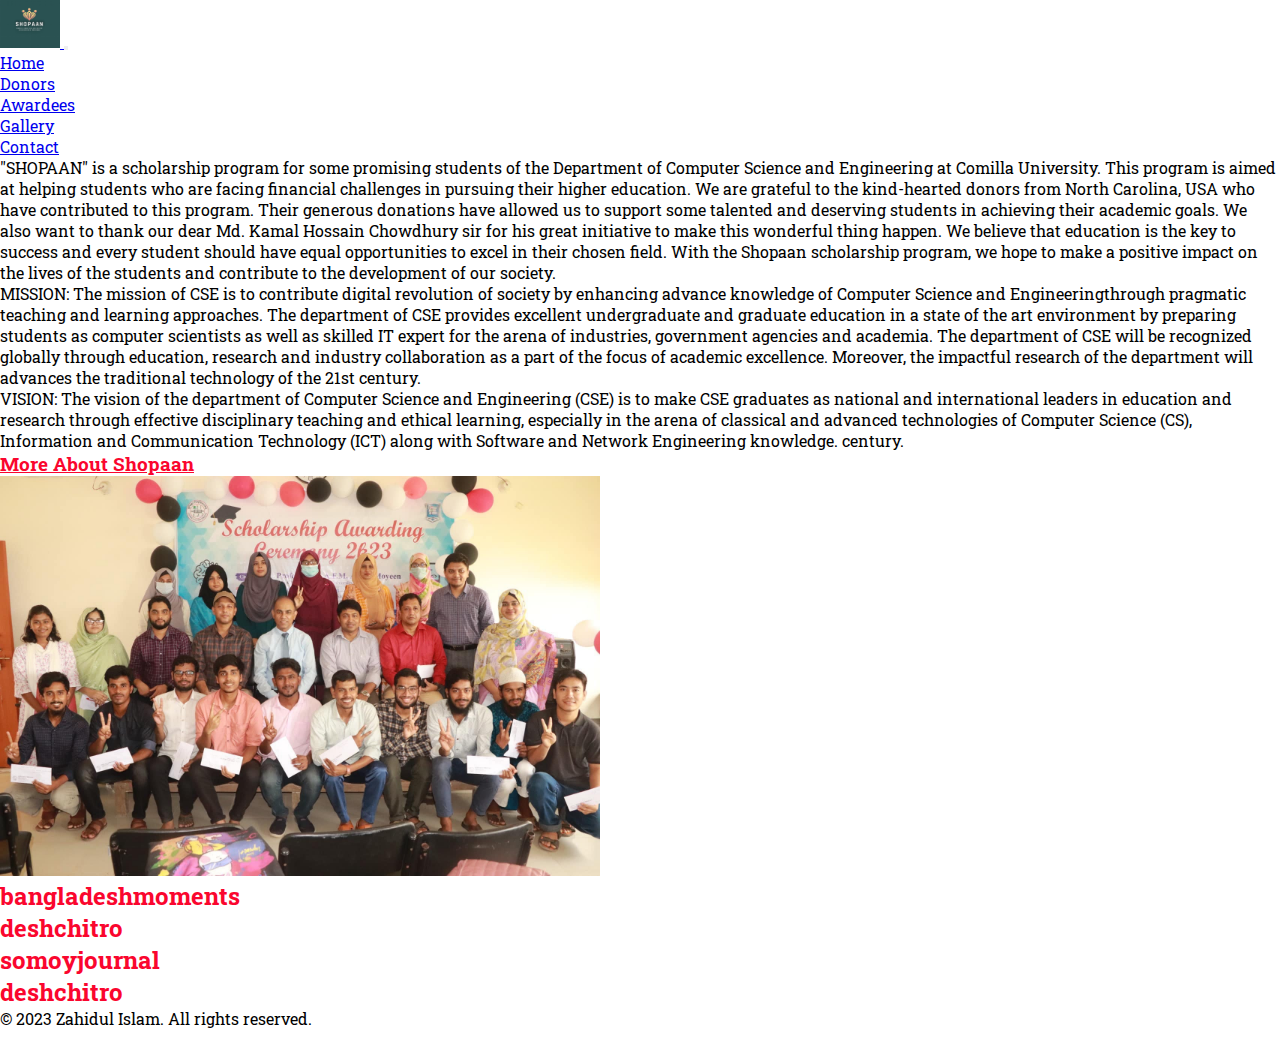
<file: src/index.html>
<!DOCTYPE html>
<html lang="en">
  <head>
    <meta charset="UTF-8" />
    <meta http-equiv="X-UA-Compatible" content="IE=edge" />
    <meta name="viewport" content="width=device-width, initial-scale=1.0" />
    <title>Home</title>
    <link rel="preconnect" href="https://fonts.googleapis.com" />
    <link rel="preconnect" href="https://fonts.gstatic.com" crossorigin />
    <link
      href="https://fonts.googleapis.com/css2?family=Roboto+Slab&display=swap"
      rel="stylesheet"
    />
    <link rel="stylesheet" href="indexStyle.css" />
    <link
      href="https://cdn.jsdelivr.net/npm/bootstrap@5.3.0-alpha3/dist/css/bootstrap.min.css"
      rel="stylesheet"
      integrity="sha384-KK94CHFLLe+nY2dmCWGMq91rCGa5gtU4mk92HdvYe+M/SXH301p5ILy+dN9+nJOZ"
      crossorigin="anonymous"
    />
  </head>
  <body>
    <nav class="navbar navbar-expand-md navbar-dark bg-dark sticky-top">
      <div class="container container-fluid">
        <a href="index.html" class="navbar-brand">
          <img src="assets/images/shopaanlogo.png" alt="" />
        </a>
        <button
          class="navbar-toggler"
          type="button"
          data-bs-toggle="collapse"
          data-bs-target="#navbarNav"
          aria-controls="navbarNav"
          aria-expanded="false"
          aria-label="Toggle navigation"
        >
          <span class="navbar-toggler-icon"></span>
        </button>
        <div class="collapse navbar-collapse" id="navbarNav">
          <ul class="navbar-nav ms-auto">
            <li class="nav-item">
              <a href="#" class="nav-link">Home</a>
            </li>
            <li class="nav-item">
              <a href="donors.html" class="nav-link">Donors</a>
            </li>
            <li class="nav-item">
              <a href="awardess.html" class="nav-link">Awardees</a>
            </li>
            <li class="nav-item">
              <a href="gallery.html" class="nav-link">Gallery</a>
            </li>
            <li class="nav-item">
              <a href="contact.html" class="nav-link">Contact</a>
            </li>
           
          </ul>
        </div>
      </div>
    </nav>

    <div class="container cont2">
      <div class="row">
        <div class="col coldes">
          <p
            class="p1 m-5 border border-3 border-dark p-2 text-bg-success text-wrap text-center"
          >
            <span class="span1">"SHOPAAN"</span> is a scholarship program for
            some promising students of the Department of Computer Science and
            Engineering at Comilla University. This program is aimed at helping
            students who are facing financial challenges in pursuing their
            higher education. We are grateful to the kind-hearted donors from
            North Carolina, USA who have contributed to this program. Their
            generous donations have allowed us to support some talented and
            deserving students in achieving their academic goals. We also want
            to thank our dear Md. Kamal Hossain Chowdhury sir for his great
            initiative to make this wonderful thing happen. We believe that
            education is the key to success and every student should have equal
            opportunities to excel in their chosen field. With the Shopaan
            scholarship program, we hope to make a positive impact on the lives
            of the students and contribute to the development of our society.
          </p>
        </div>
        <div class="col coldes">
          <p
            class="p2 m-5 mt-2 border border-3 border-dark p-2 text-bg-success text-center"
          >
            <span class="span2">MISSION:</span> The mission of CSE is to
            contribute digital revolution of society by enhancing advance
            knowledge of Computer Science and Engineeringthrough pragmatic
            teaching and learning approaches. The department of CSE provides
            excellent undergraduate and graduate education in a state of the art
            environment by preparing students as computer scientists as well as
            skilled IT expert for the arena of industries, government agencies
            and academia. The department of CSE will be recognized globally
            through education, research and industry collaboration as a part of
            the focus of academic excellence. Moreover, the impactful research
            of the department will advances the traditional technology of the
            21st century.
          </p>
        </div>
        <div class="col coldes">
          <p
            class="p3 m-5 mt-2 border border-3 border-dark p-2 text-bg-success"
          >
            <span class="span3">VISION:</span> The vision of the department of
            Computer Science and Engineering (CSE) is to make CSE graduates as
            national and international leaders in education and research through
            effective disciplinary teaching and ethical learning, especially in
            the arena of classical and advanced technologies of Computer Science
            (CS), Information and Communication Technology (ICT) along with
            Software and Network Engineering knowledge. century.
          </p>
        </div>
        <div class="col text-center mAS">
          <h3>More About Shopaan</h3>
        </div>
        <div class="col text-center mb-4">
          <img src="assets/images/home_img_2.jpeg" alt="" width="600px" class="img-fluid mx-auto" />
        </div>
        <div class="col text-center">
          <a href="https://bangladeshmoments.com/campus/105408" target="_blank"
            ><h2>bangladeshmoments</h2></a
          >
        </div>
        <div class="col text-center">
          <a href="https://www.deshchitro.com/university/cou/details/9502" target="_blank"
            ><h2>deshchitro</h2></a
          >
        </div>
        <div class="col text-center">
          <a
            href="https://somoyjournal.com/news-post/25618/%E0%A6%AA%E0%A7%8D%E0%A6%B0%E0%A6%A4%E0%A6%BF-%E0%A6%AE%E0%A6%BE%E0%A6%B8%E0%A7%87-%E0%A6%B8%E0%A7%8B%E0%A6%AA%E0%A6%BE%E0%A6%A8%E0%A7%87%E0%A6%B0-%E0%A6%AE%E0%A7%87%E0%A6%A7%E0%A6%BE%E0%A6%AC%E0%A7%83%E0%A6%A4%E0%A7%8D%E0%A6%A4%E0%A6%BF-%E0%A6%AA%E0%A6%BE%E0%A6%9A%E0%A7%8D%E0%A6%9B%E0%A7%87%E0%A6%A8-%E0%A6%95%E0%A7%81%E0%A6%AC%E0%A6%BF%E0%A6%B0-%E0%A6%B8%E0%A6%BF%E0%A6%8F%E0%A6%B8%E0%A6%87-%E0%A6%AC%E0%A6%BF%E0%A6%AD%E0%A6%BE%E0%A6%97%E0%A7%87%E0%A6%B0-%E0%A7%A7%E0%A7%A8-%E0%A6%B6%E0%A6%BF%E0%A6%95%E0%A7%8D%E0%A6%B7%E0%A6%BE%E0%A6%B0%E0%A7%8D%E0%A6%A5%E0%A7%80"
            target="_blank"><h2>somoyjournal</h2></a
          >
        </div>
        <div class="col text-center">
          <a href="https://www.deshchitro.com/university/cou/details/9502" target="_blank"
            ><h2>deshchitro</h2></a>
      </div>
      </div>
    </div>

    <footer class="bg-dark text-light py-3 text-center">
      <p>&copy; 2023 Zahidul Islam. All rights reserved.</p>
    </footer>

    <!-- js link -->

    
    <script
      src="https://cdn.jsdelivr.net/npm/bootstrap@5.3.0-alpha3/dist/js/bootstrap.bundle.min.js"
      integrity="sha384-ENjdO4Dr2bkBIFxQpeoTz1HIcje39Wm4jDKdf19U8gI4ddQ3GYNS7NTKfAdVQSZe"
      crossorigin="anonymous"
    ></script>
  </body>
</html>
</file>
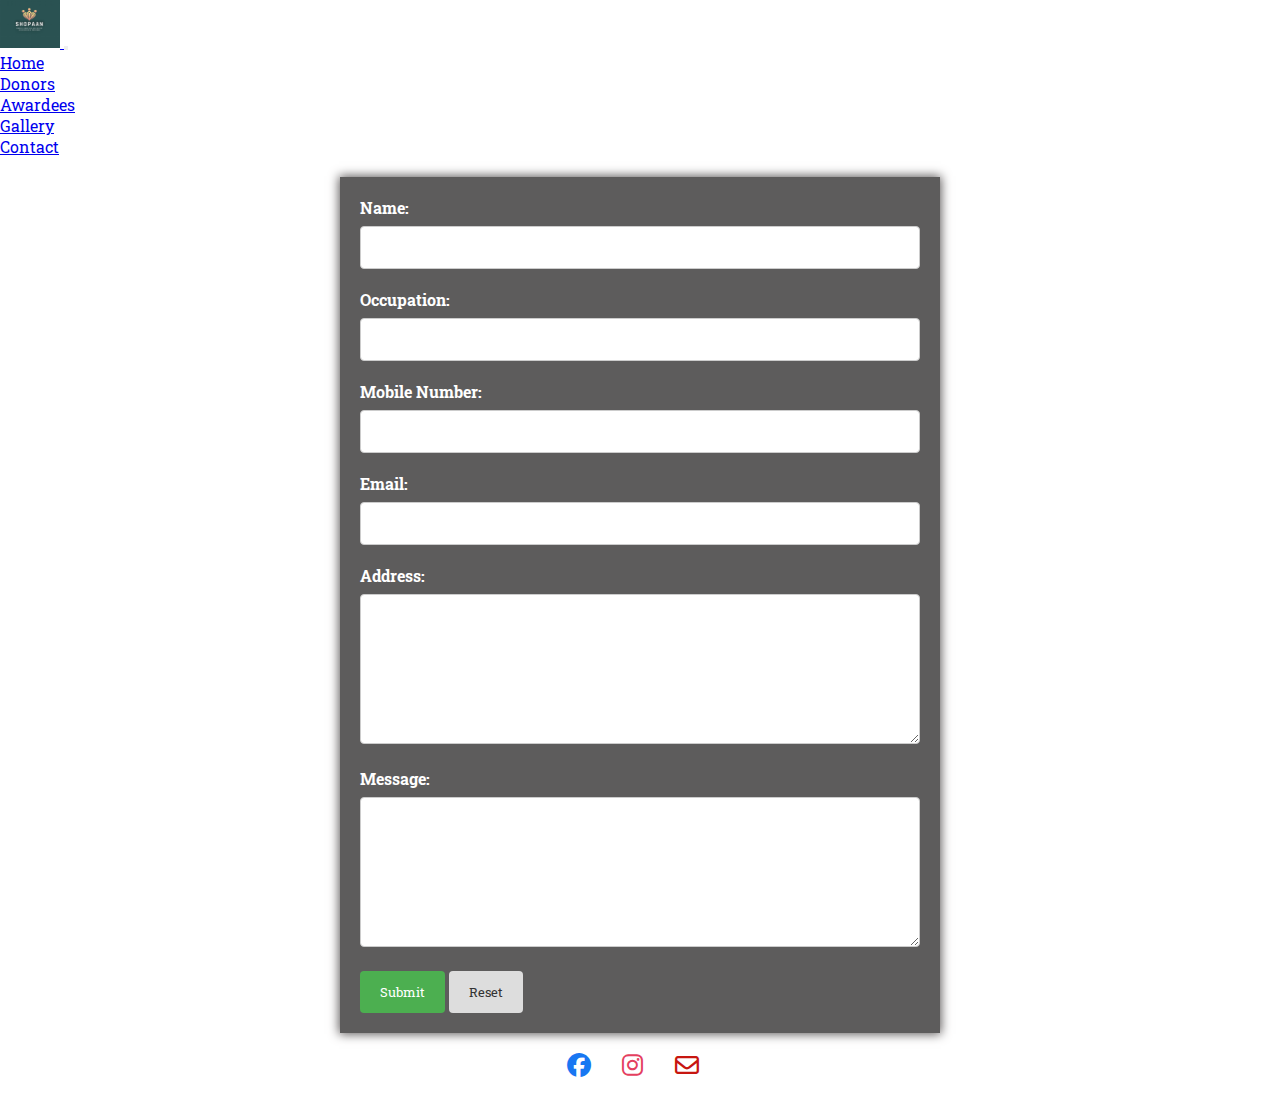
<file: src/contact.html>
<!DOCTYPE html>
<html lang="en">
  <head>
    <meta charset="UTF-8" />
    <meta http-equiv="X-UA-Compatible" content="IE=edge" />
    <meta name="viewport" content="width=device-width, initial-scale=1.0" />
    <title>Contact</title>
    <link rel="preconnect" href="https://fonts.googleapis.com">
<link rel="preconnect" href="https://fonts.gstatic.com" crossorigin>
<link href="https://fonts.googleapis.com/css2?family=Roboto+Slab&display=swap" rel="stylesheet">
    <link rel="stylesheet" href="contactStyle.css" />
    <link rel="stylesheet" href="indexStyle.css">
    <link rel="stylesheet" href="https://cdnjs.cloudflare.com/ajax/libs/font-awesome/6.4.0/css/all.min.css">
    <link
      href="https://cdn.jsdelivr.net/npm/bootstrap@5.3.0-alpha3/dist/css/bootstrap.min.css"
      rel="stylesheet"
      integrity="sha384-KK94CHFLLe+nY2dmCWGMq91rCGa5gtU4mk92HdvYe+M/SXH301p5ILy+dN9+nJOZ"
      crossorigin="anonymous"
    />
  </head>
  <body >
    <nav class="navbar navbar-expand-md navbar-dark bg-dark sticky-top">
      <div class="container container-fluid">
        <a href="index.html" class="navbar-brand">
          <img src="assets/images/shopaanlogo.png" alt="" />
        </a>
        <button
          class="navbar-toggler"
          type="button"
          data-bs-toggle="collapse"
          data-bs-target="#navbarNav"
          aria-controls="navbarNav"
          aria-expanded="false"
          aria-label="Toggle navigation"
        >
          <span class="navbar-toggler-icon"></span>
        </button>
        <div class="collapse navbar-collapse" id="navbarNav">
          <ul class="navbar-nav ms-auto">
            <li class="nav-item">
              <a href="index.html" class="nav-link">Home</a>
            </li>
            <li class="nav-item">
              <a href="donors.html" class="nav-link">Donors</a>
            </li>
            <li class="nav-item">
              <a href="awardess.html" class="nav-link">Awardees</a>
            </li>
            <li class="nav-item">
              <a href="gallery.html" class="nav-link">Gallery</a>
            </li>
            <li class="nav-item">
              <a href="#" class="nav-link">Contact</a>
            </li>
          </ul>
        </div>
      </div>
    </nav>
    <!-- contact form -->
    <section id="section1">
      <form action="https://formspree.io/f/mvonworw" method="post">
          <label for="name">Name:</label>
          <input type="text" id="name" name="name" required>
        
          <label for="occupation">Occupation:</label>
          <input type="text" id="occupation" name="occupation" required>
        
          <label for="mobile-number">Mobile Number:</label>
          <input type="tel" id="mobile-number" name="mobile-number" required>
        
          <label for="email">Email:</label>
          <input type="email" id="email" name="email" required>
        
          <label for="address">Address:</label>
          <textarea id="address" name="address" required></textarea>
        
          <label for="message">Message:</label>
          <textarea id="message" name="message" required></textarea>
        
          <button type="submit">Submit</button>
          <button type="reset" class="btn-reset">Reset</button>

        </form>
        
  </section>
  <footer>
      <div class="form-footer">
          <ul class="social-icons">
            <li><a href="https://www.facebook.com/groups/6014748958612551/user/100091409616747/"><i class="fab fa-facebook"></i></a></li>
            <li><a href="#"><i class="fab fa-instagram"></i></a></li>
            <li><a href="zahidulislamfahim88@gmail.com"><i class="far fa-envelope"></i></a></li>
          </ul>
        </div>
  </footer>
  

    <!-- js link -->
    <script
      src="https://cdn.jsdelivr.net/npm/bootstrap@5.3.0-alpha3/dist/js/bootstrap.bundle.min.js"
      integrity="sha384-ENjdO4Dr2bkBIFxQpeoTz1HIcje39Wm4jDKdf19U8gI4ddQ3GYNS7NTKfAdVQSZe"
      crossorigin="anonymous"
    ></script>
  </body>
</html>
</file>
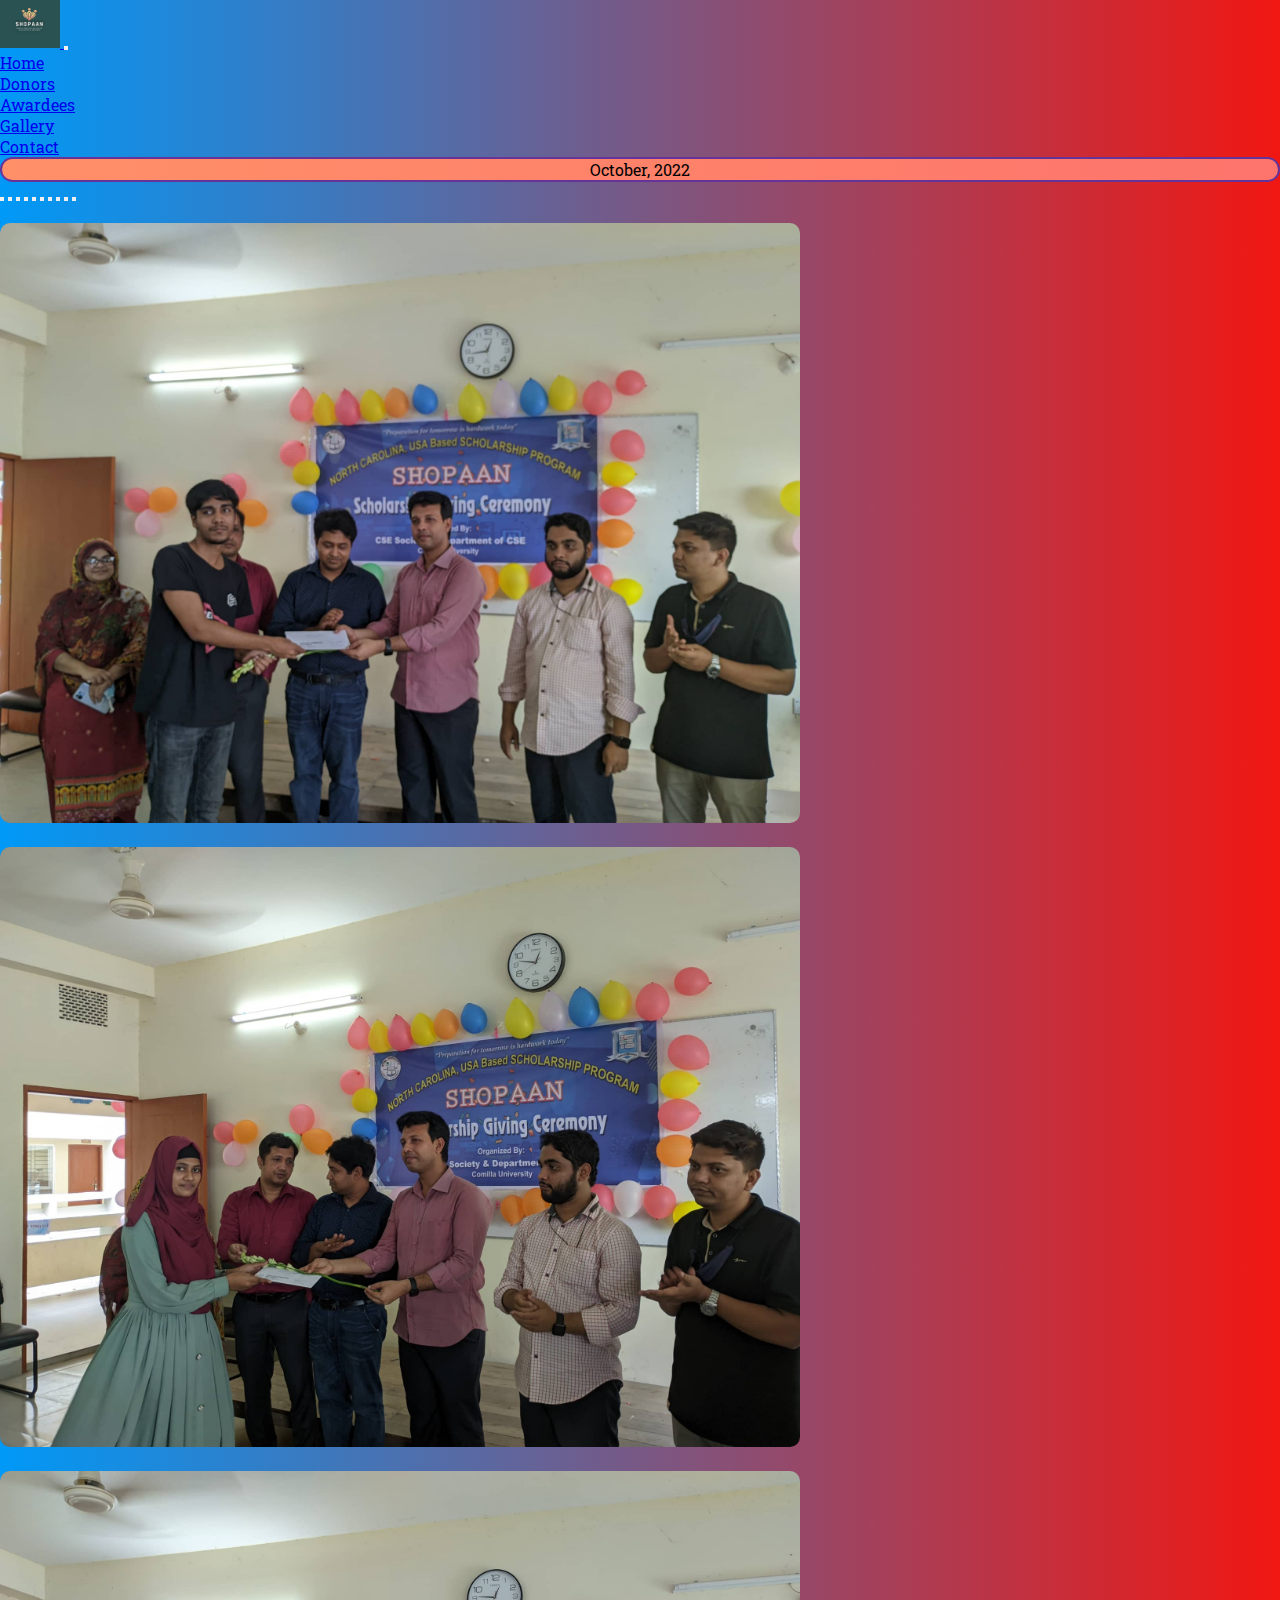
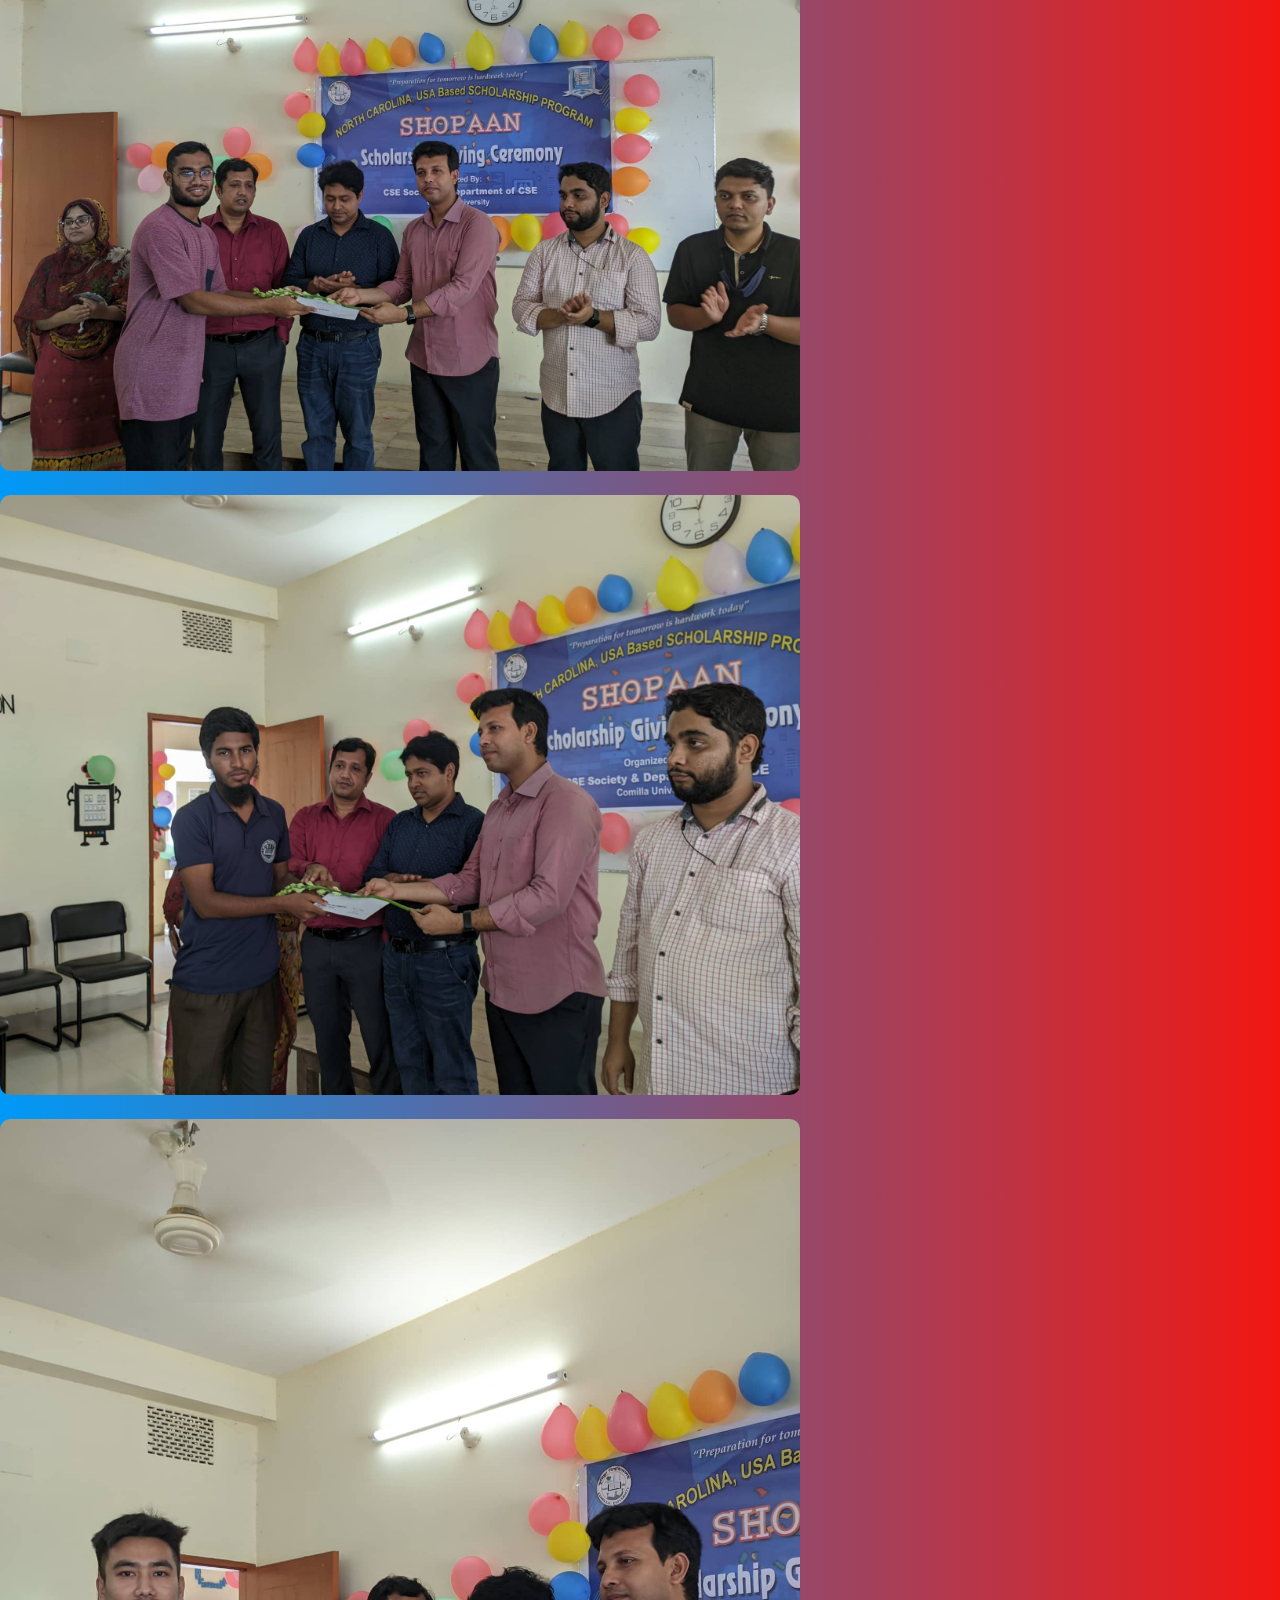
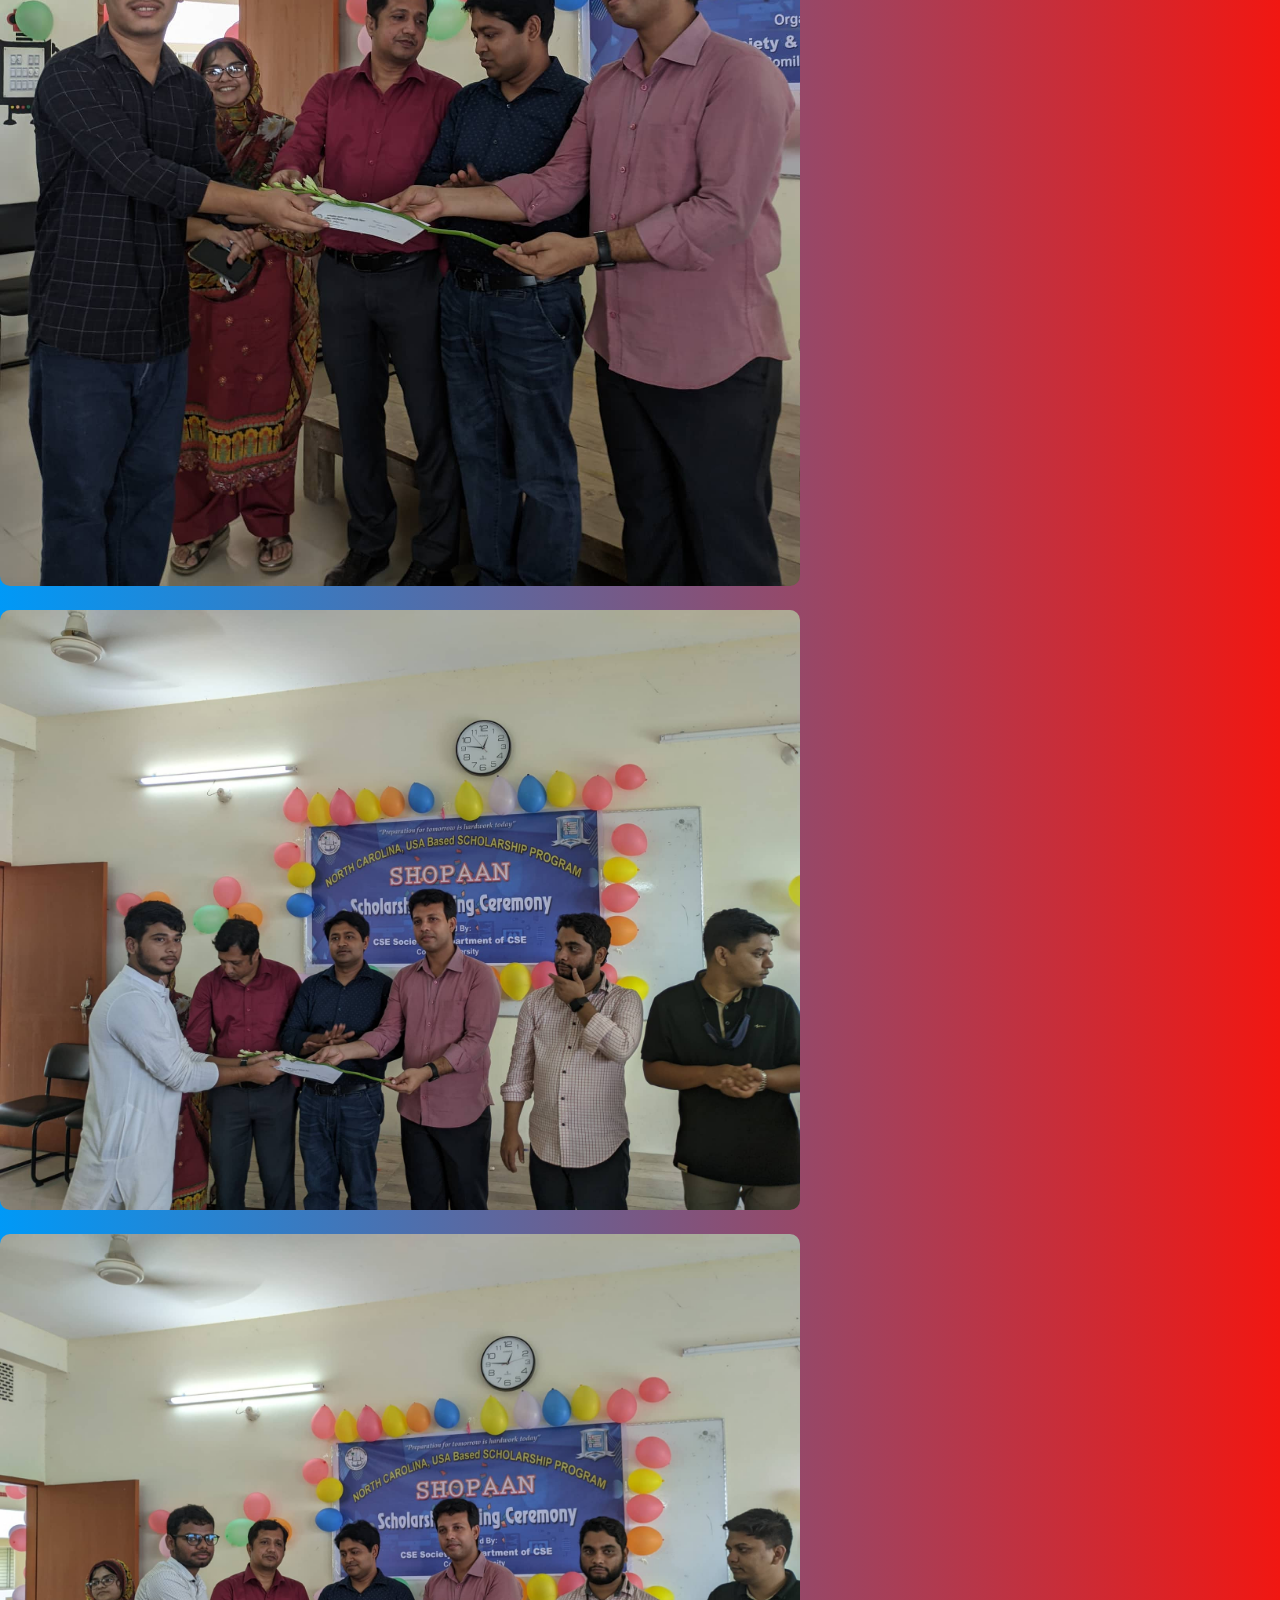
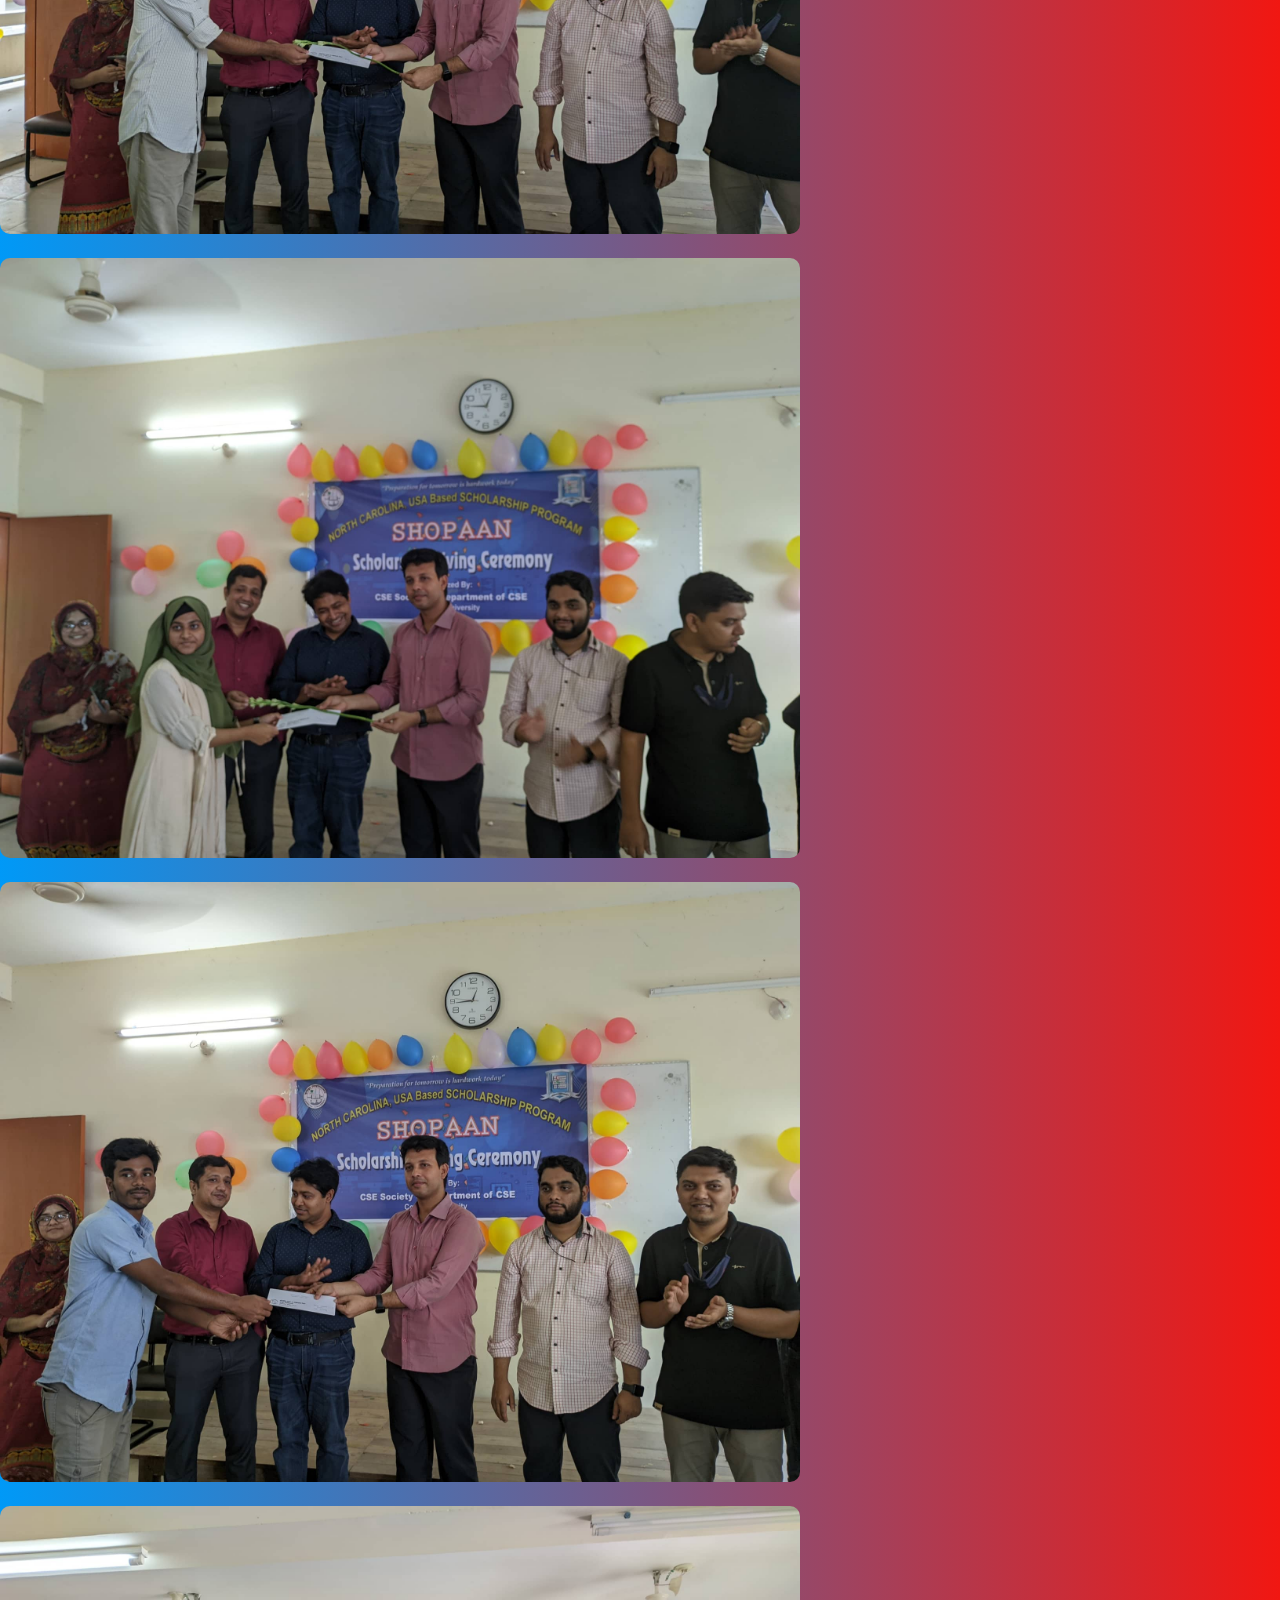
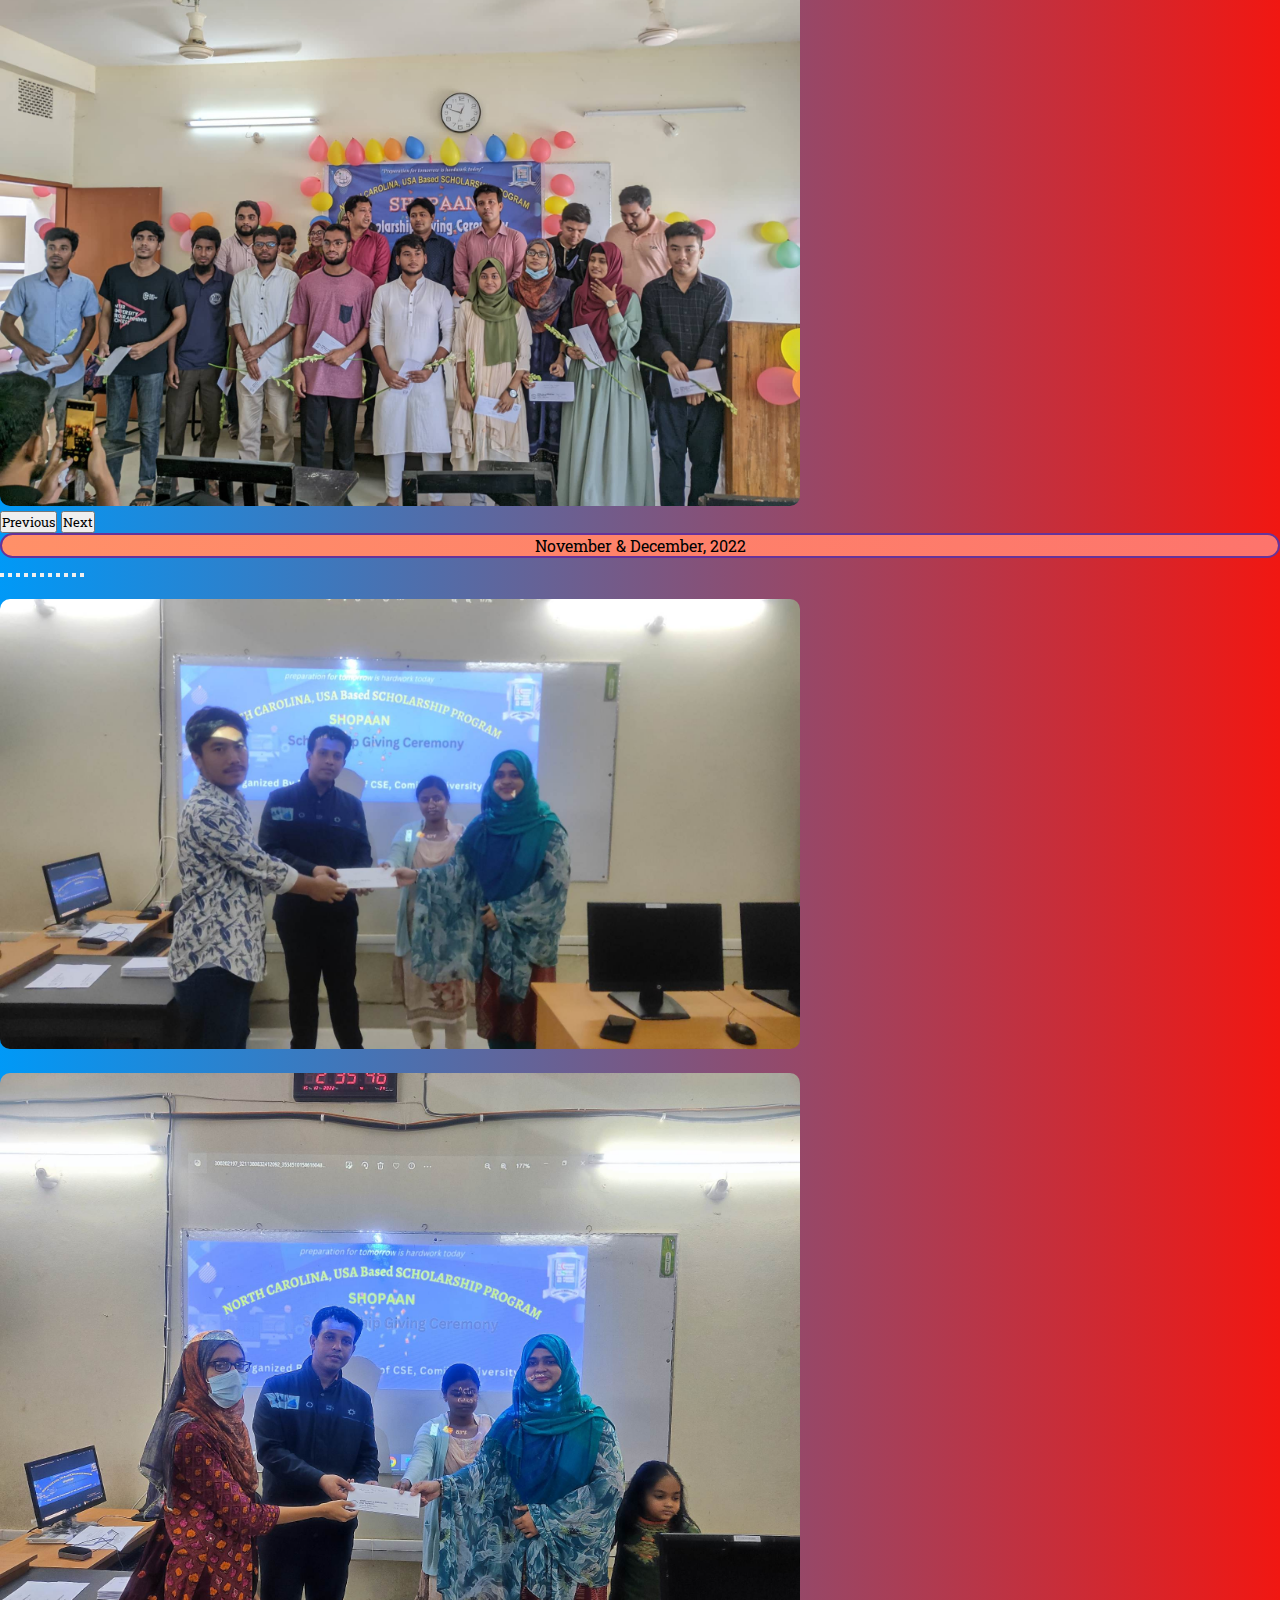
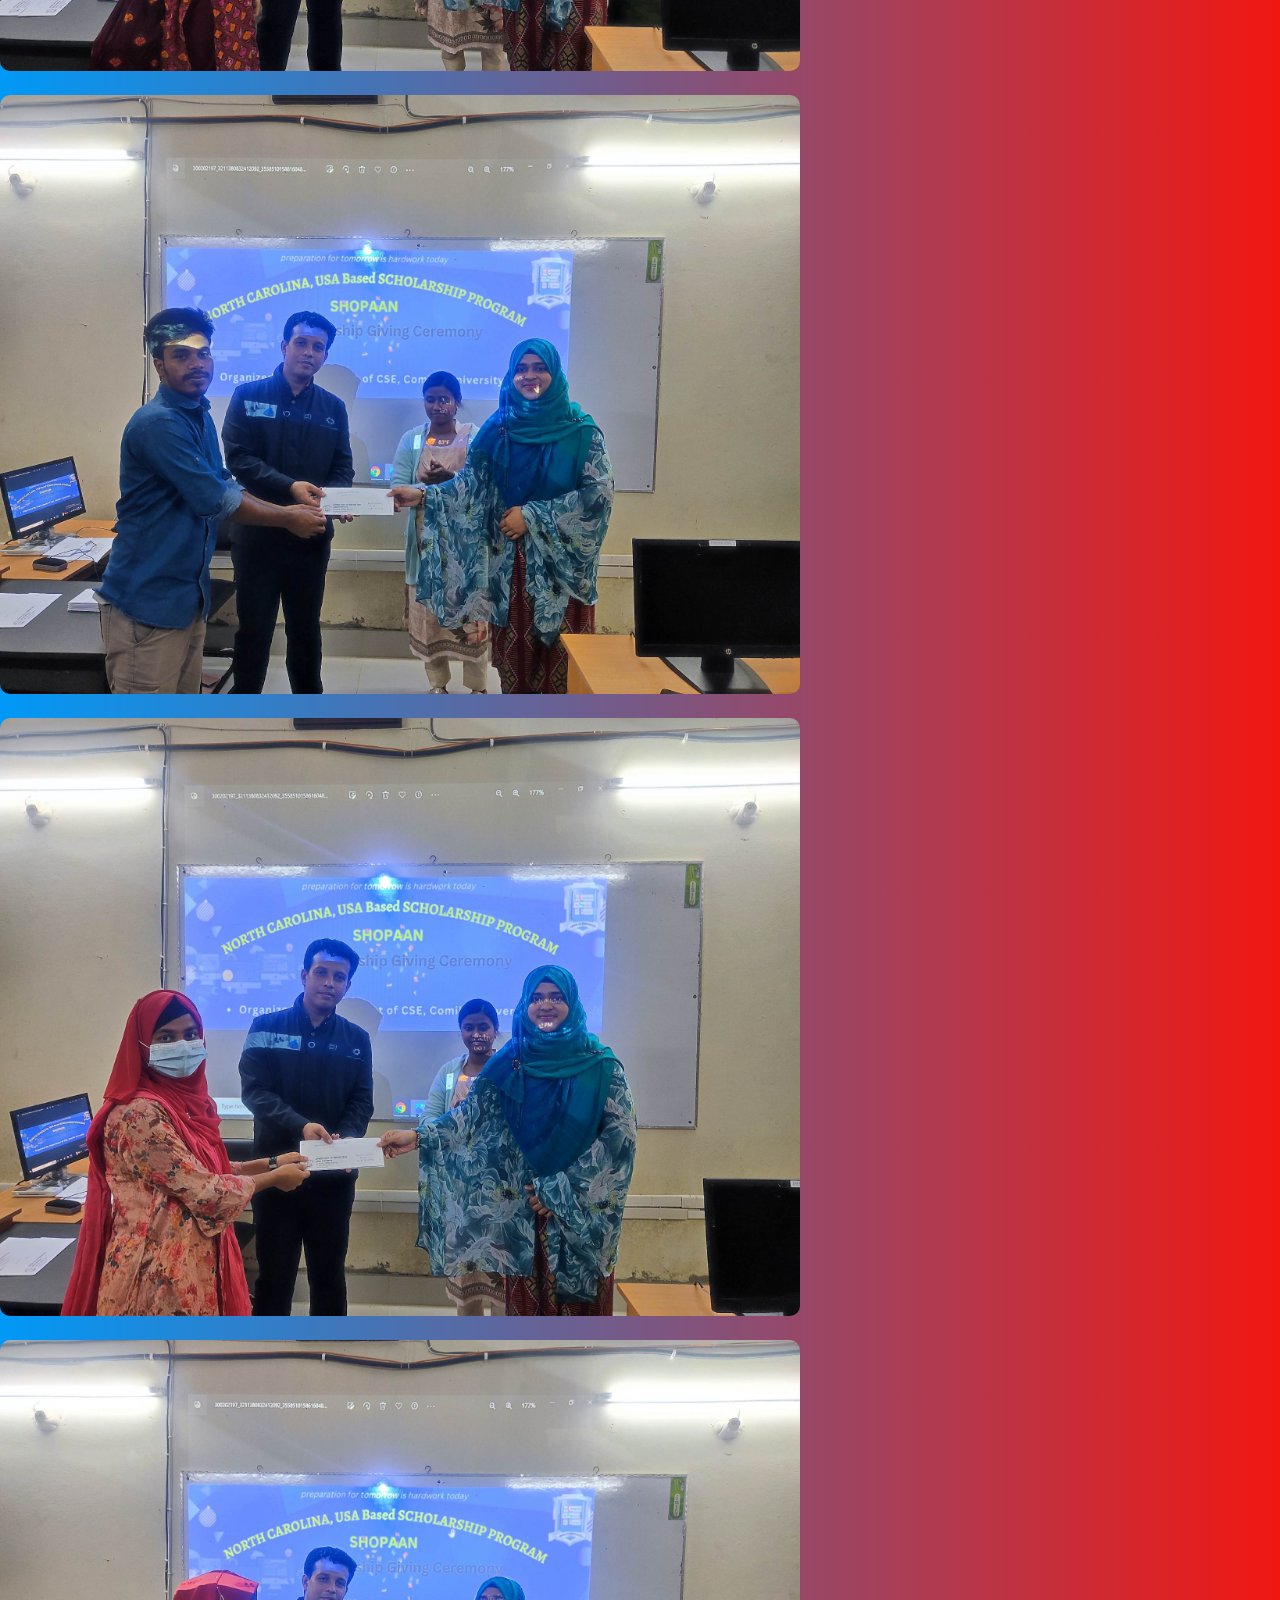
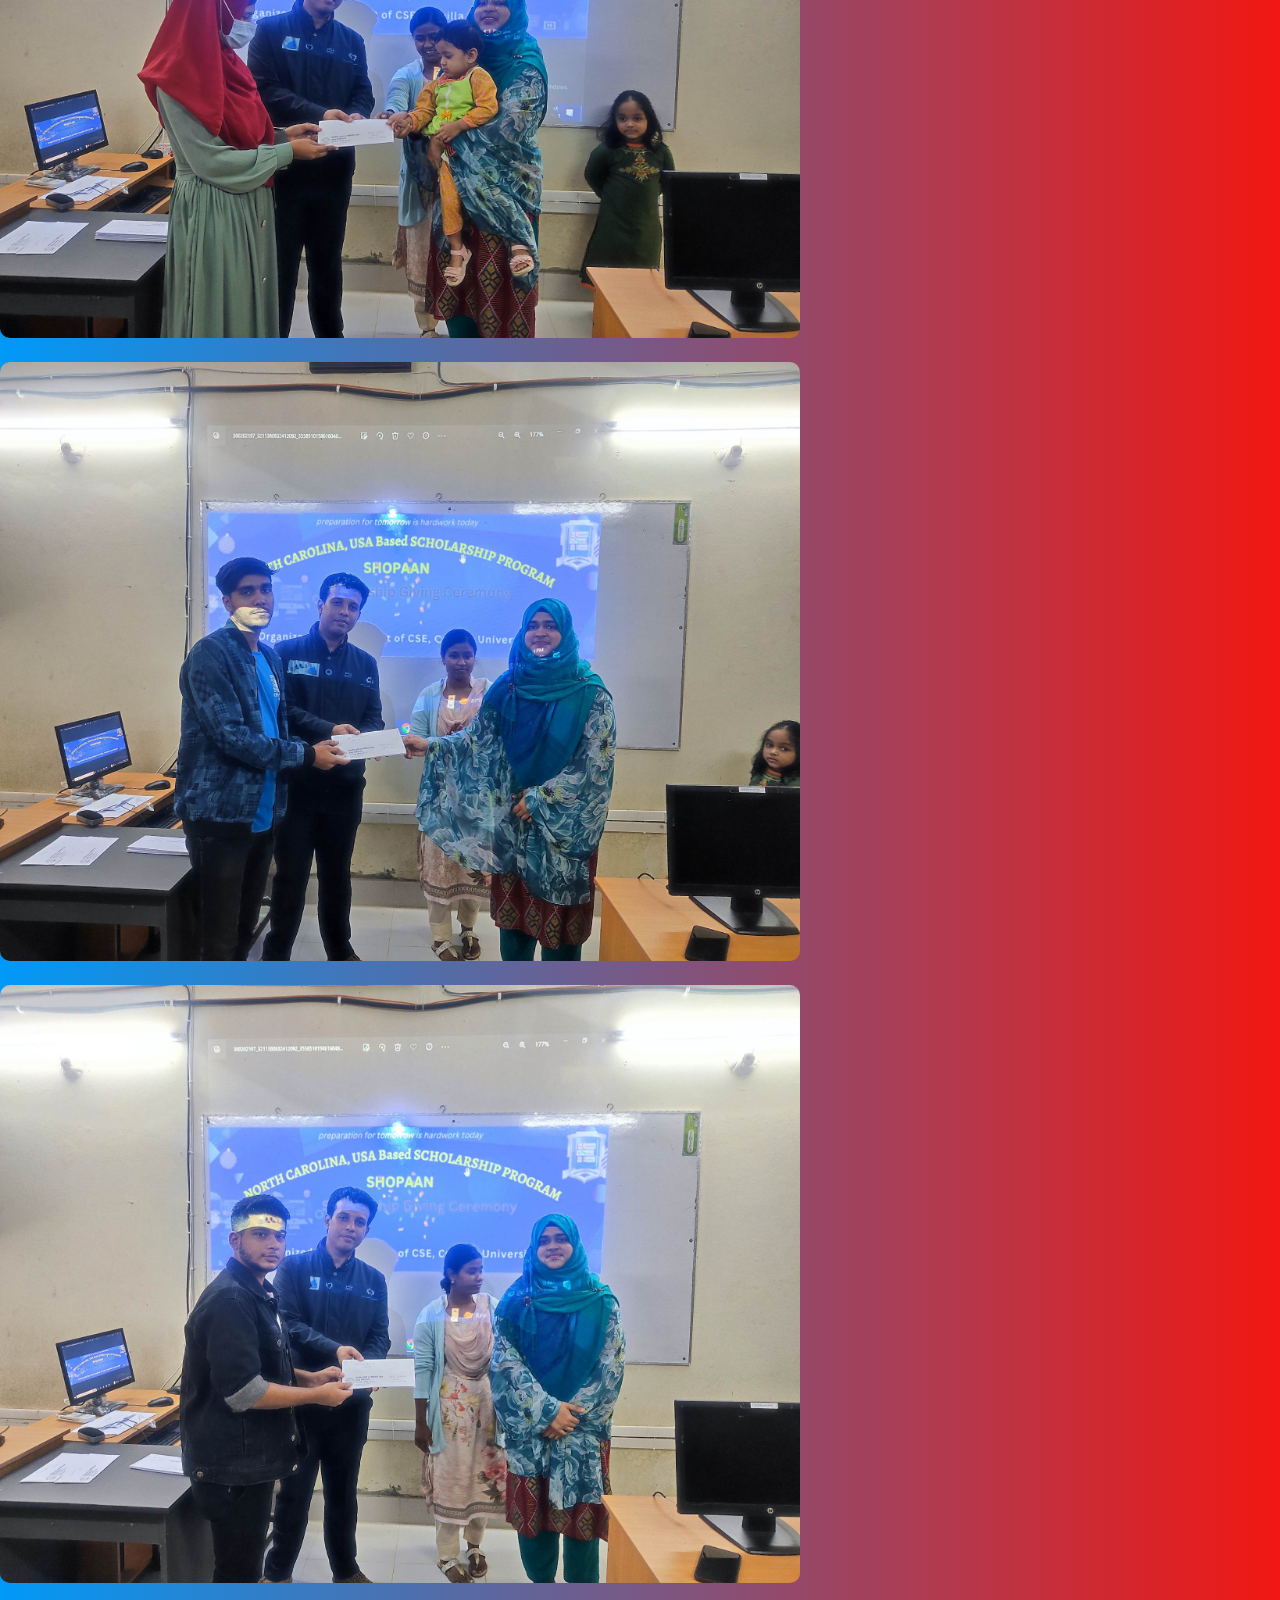
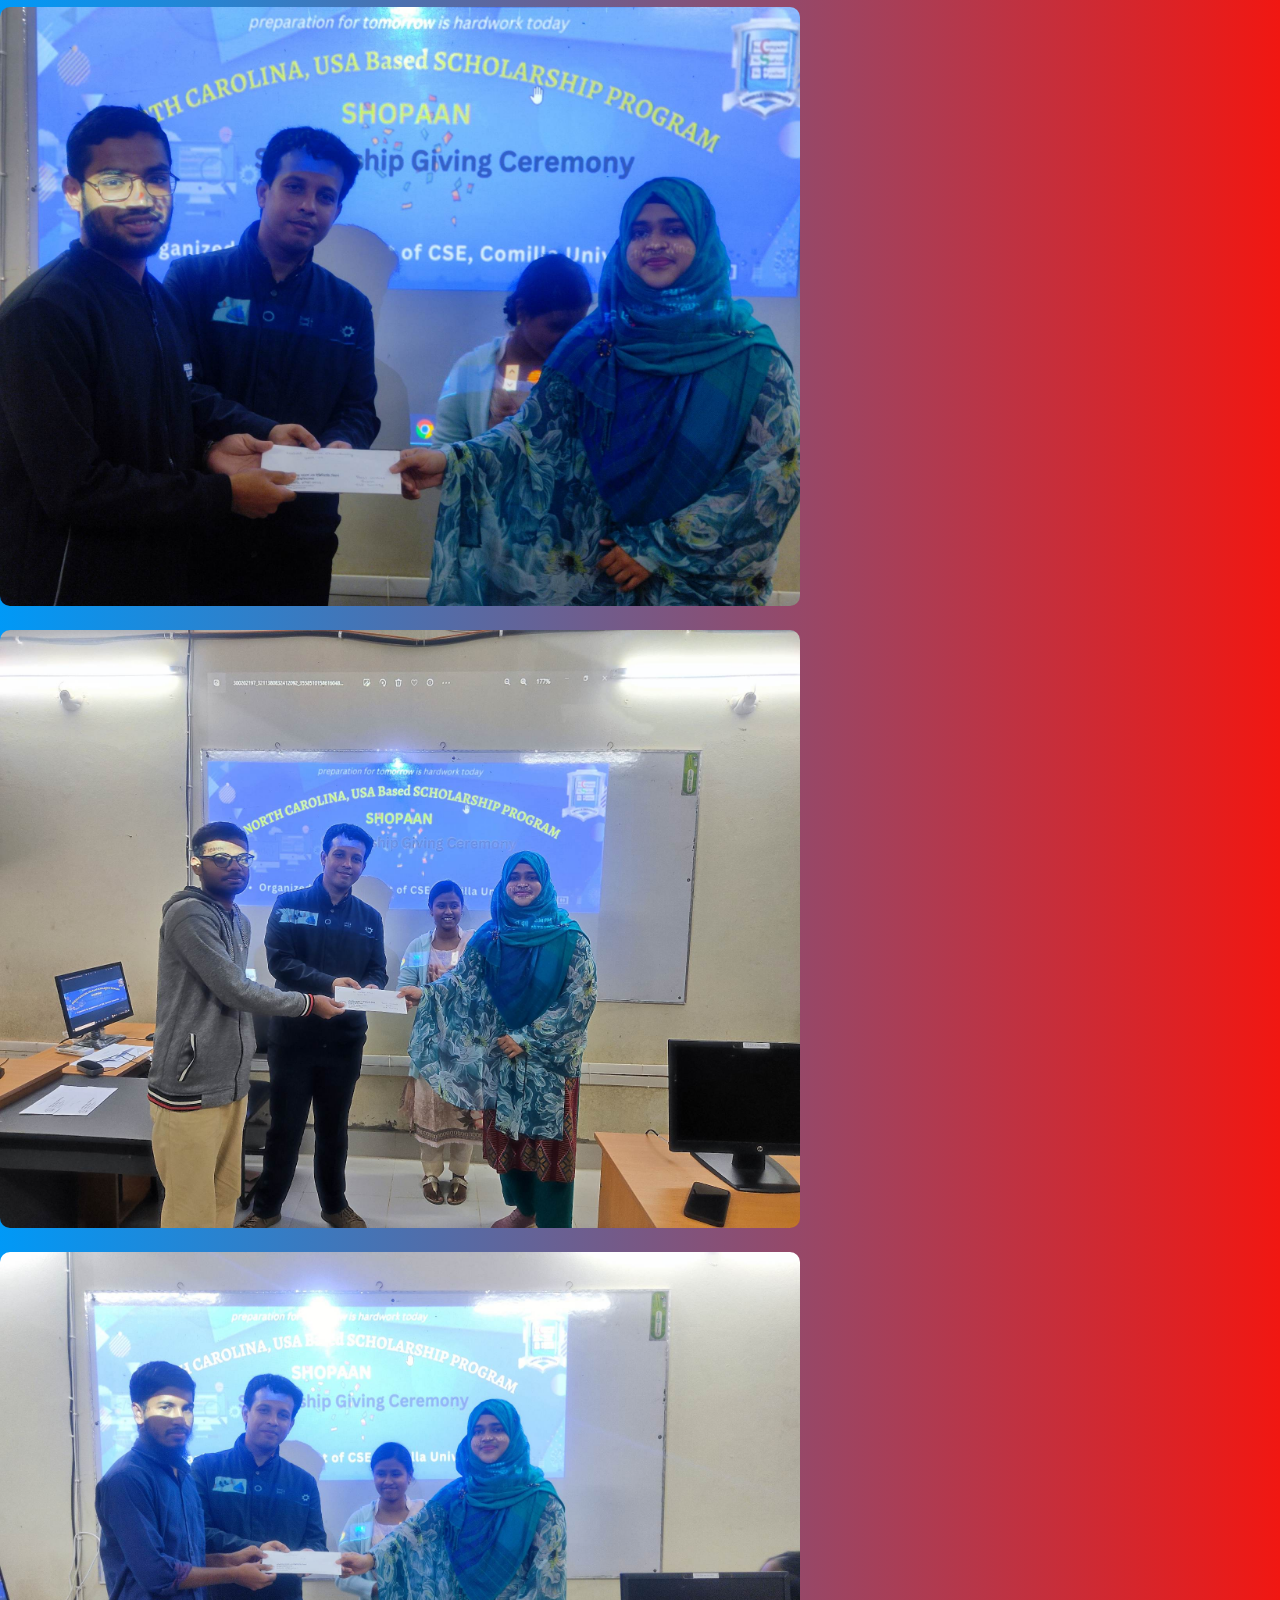
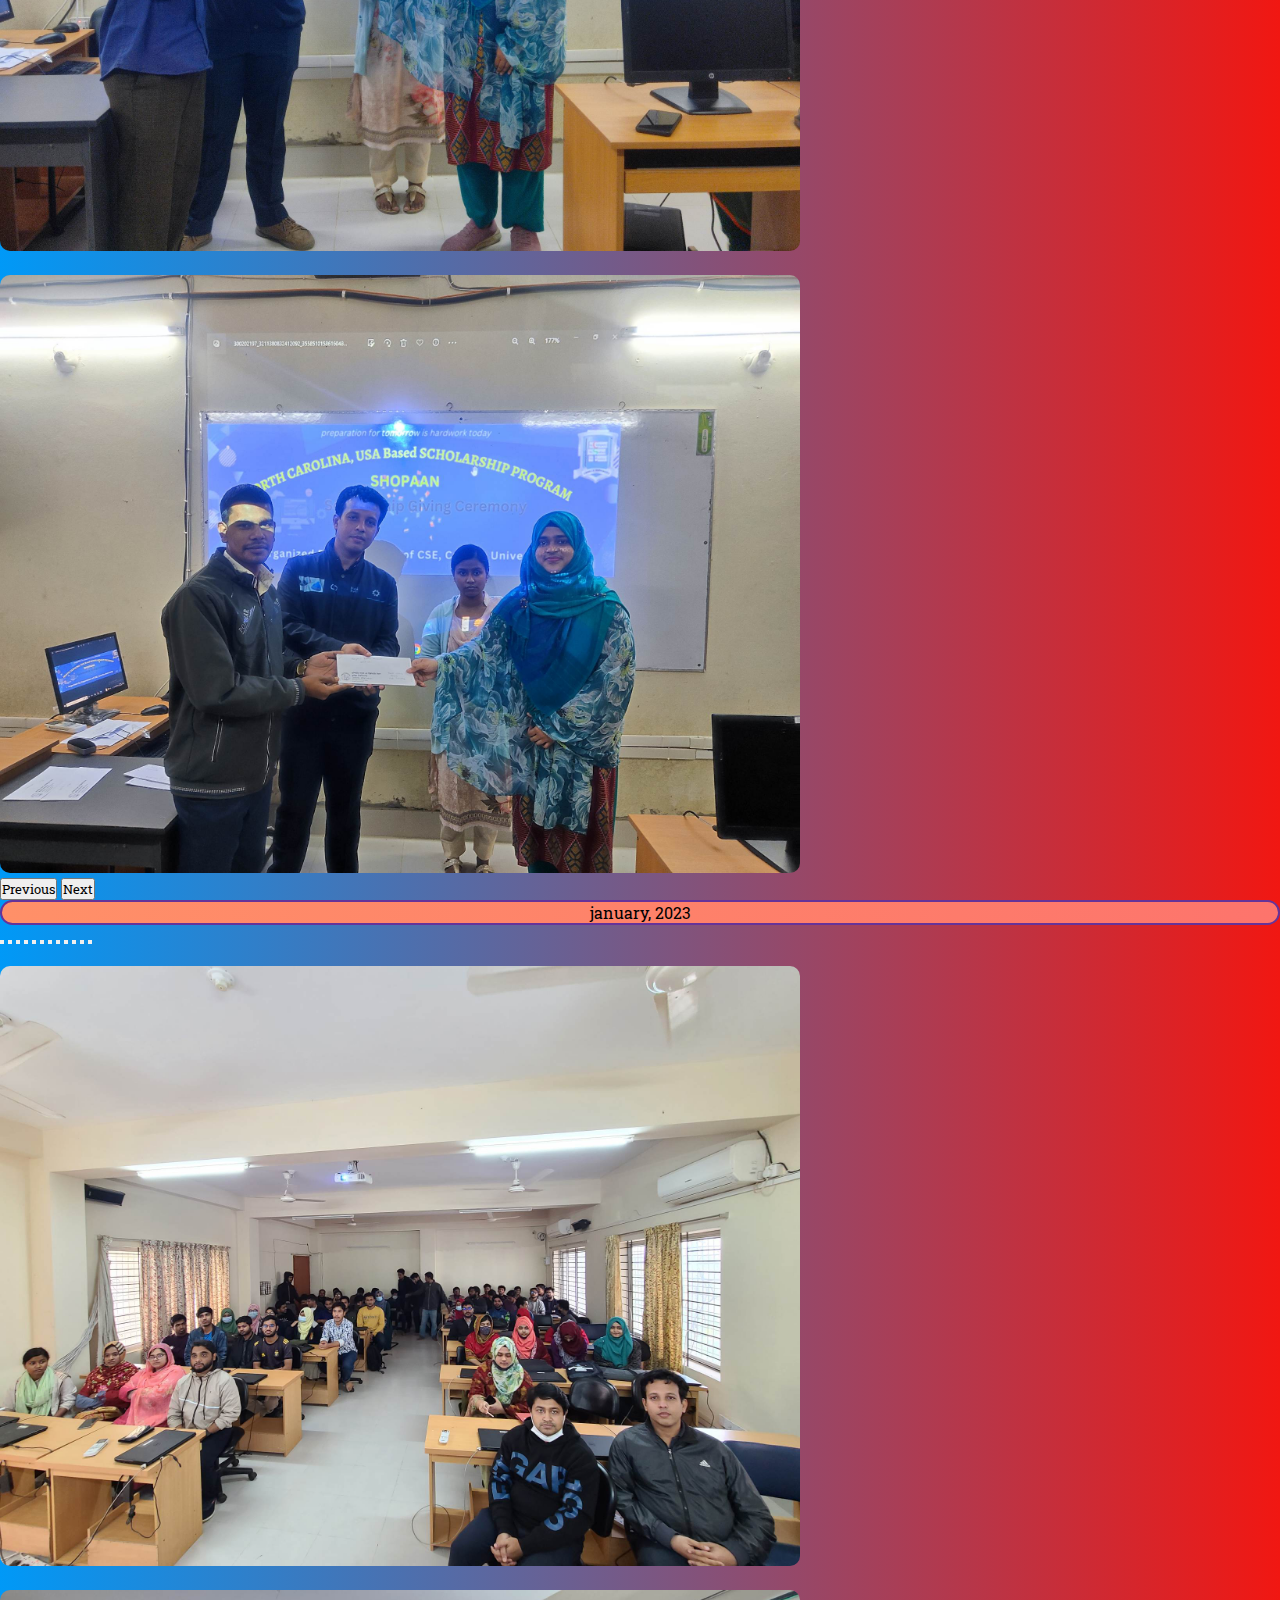
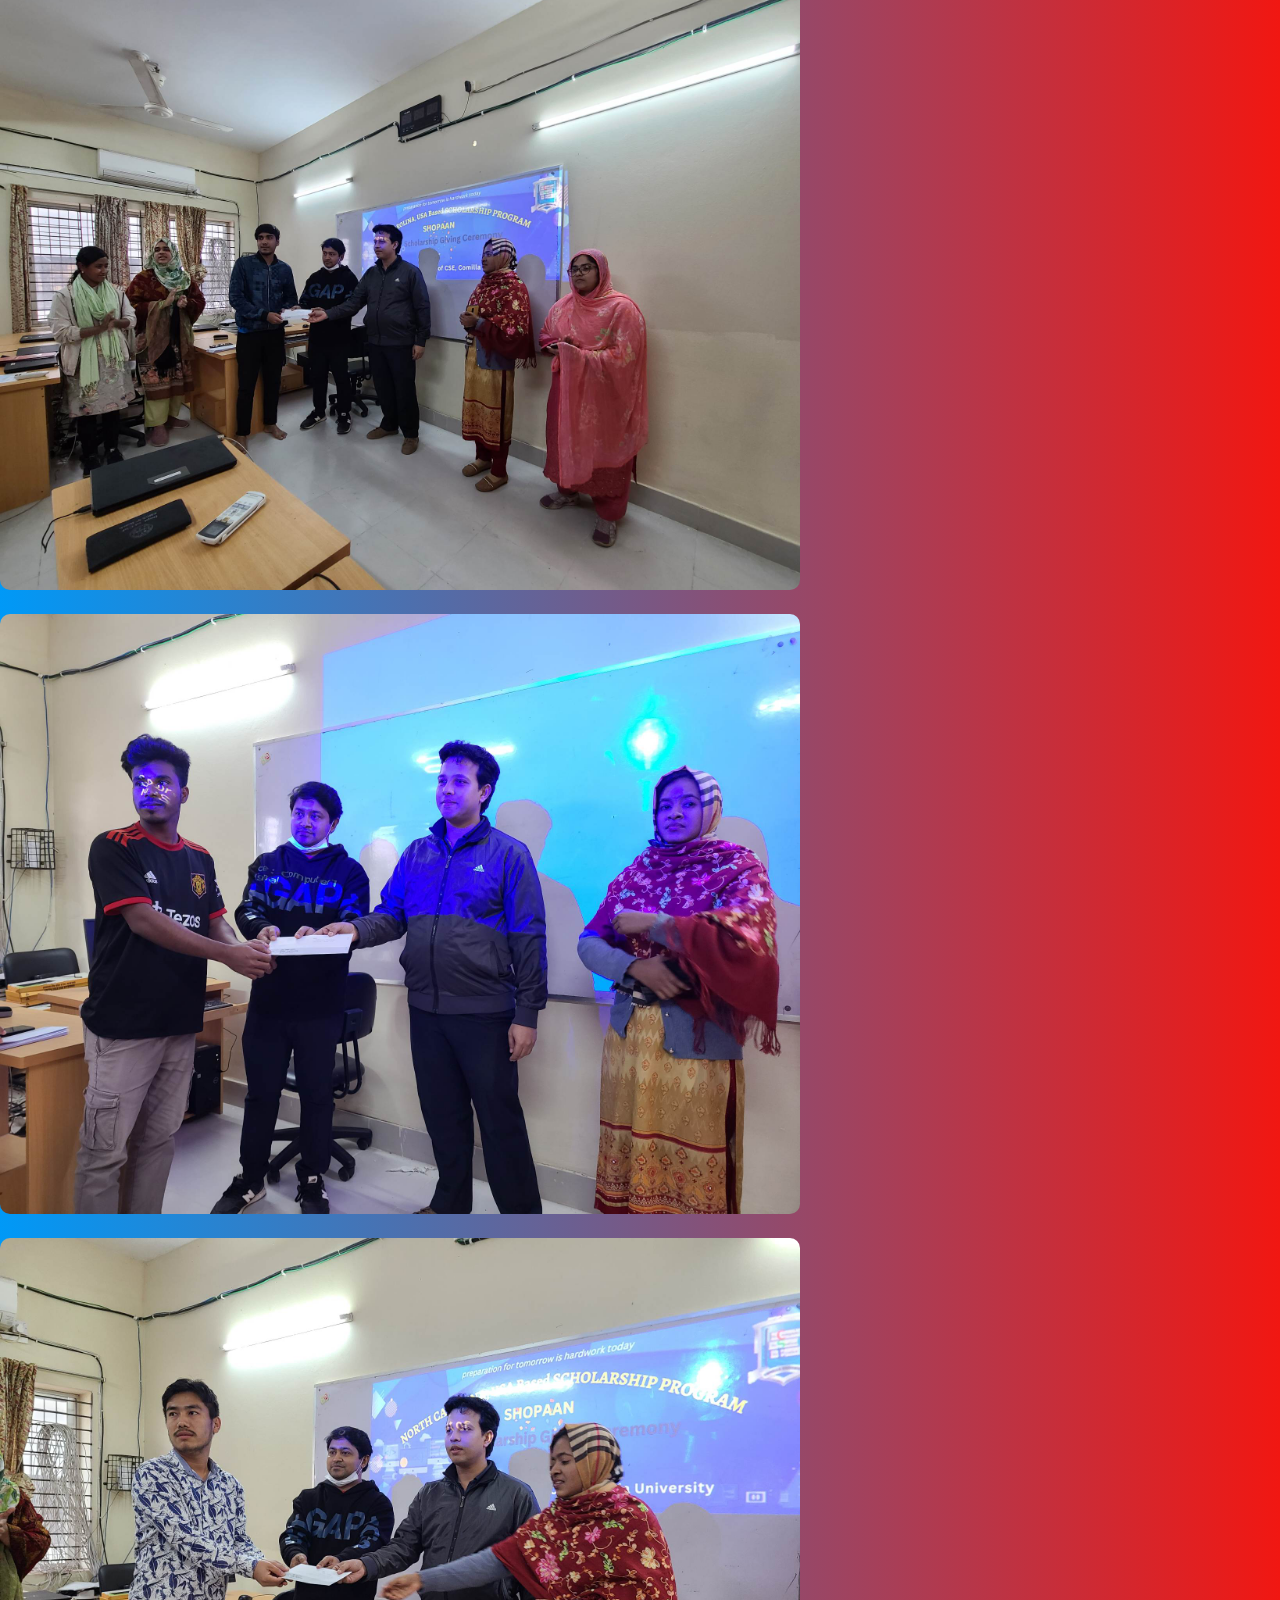
<file: src/gallery.html>
<!DOCTYPE html>
<html lang="en">
  <head>
    <meta charset="UTF-8" />
    <meta http-equiv="X-UA-Compatible" content="IE=edge" />
    <meta name="viewport" content="width=device-width, initial-scale=1.0" />
    <title>Gallery</title>
    <link rel="preconnect" href="https://fonts.googleapis.com" />
    <link rel="preconnect" href="https://fonts.gstatic.com" crossorigin />
    <link
      href="https://fonts.googleapis.com/css2?family=Roboto+Slab&display=swap"
      rel="stylesheet"
    />
    <link rel="stylesheet" href="galleryStyle.css" />
    <link rel="stylesheet" href="indexStyle.css" />
    <link
      href="https://cdn.jsdelivr.net/npm/bootstrap@5.3.0-alpha3/dist/css/bootstrap.min.css"
      rel="stylesheet"
      integrity="sha384-KK94CHFLLe+nY2dmCWGMq91rCGa5gtU4mk92HdvYe+M/SXH301p5ILy+dN9+nJOZ"
      crossorigin="anonymous"
    />
  </head>
  <body>
    <nav class="navbar navbar-expand-md navbar-dark bg-dark sticky-top">
      <div class="container container-fluid">
        <a href="index.html" class="navbar-brand">
          <img src="assets/images/shopaanlogo.png" alt="" />
        </a>
        <button
          class="navbar-toggler"
          type="button"
          data-bs-toggle="collapse"
          data-bs-target="#navbarNav"
          aria-controls="navbarNav"
          aria-expanded="false"
          aria-label="Toggle navigation"
        >
          <span class="navbar-toggler-icon"></span>
        </button>
        <div class="collapse navbar-collapse" id="navbarNav">
          <ul class="navbar-nav ms-auto">
            <li class="nav-item">
              <a href="index.html" class="nav-link">Home</a>
            </li>
            <li class="nav-item">
              <a href="donors.html" class="nav-link">Donors</a>
            </li>
            <li class="nav-item">
              <a href="awardess.html" class="nav-link">Awardees</a>
            </li>
            <li class="nav-item">
              <a href="#" class="nav-link">Gallery</a>
            </li>
            <li class="nav-item">
              <a href="contact.html" class="nav-link">Contact</a>
            </li>
          </ul>
        </div>
      </div>
    </nav>
    <!-- oct -->
    <div class="month month-top mt-4">October, 2022</div>
    <!-- slideshow -->
    <div class="container">
      <div id="carouselExampleIndicators" class="carousel slide" data-bs-ride="carousel" data-bs-interval="1500">
        <div class="carousel-indicators">
          <button
            type="button"
            data-bs-target="#carouselExampleIndicators"
            data-bs-slide-to="0"
            class="active"
            aria-current="true"
            aria-label="Slide 1"
          ></button>
          <button
            type="button"
            data-bs-target="#carouselExampleIndicators"
            data-bs-slide-to="1"
            aria-label="Slide 2"
          ></button>
          <button
            type="button"
            data-bs-target="#carouselExampleIndicators"
            data-bs-slide-to="2"
            aria-label="Slide 3"
          ></button>
          <button
          type="button"
          data-bs-target="#carouselExampleIndicators"
          data-bs-slide-to="3"
          aria-label="Slide 4"
        ></button>
        <button
          type="button"
          data-bs-target="#carouselExampleIndicators"
          data-bs-slide-to="4"
          aria-label="Slide 5"
        ></button>
        <button
        type="button"
        data-bs-target="#carouselExampleIndicators"
        data-bs-slide-to="5"
        aria-label="Slide 6"
      ></button>
      <button
        type="button"
        data-bs-target="#carouselExampleIndicators"
        data-bs-slide-to="6"
        aria-label="Slide 7"
      ></button>
      <button
      type="button"
      data-bs-target="#carouselExampleIndicators"
      data-bs-slide-to="7"
      aria-label="Slide 8"
    ></button>
    <button
      type="button"
      data-bs-target="#carouselExampleIndicators"
      data-bs-slide-to="8"
      aria-label="Slide 9"
    ></button>
    <button
    type="button"
    data-bs-target="#carouselExampleIndicators"
    data-bs-slide-to="9"
    aria-label="Slide 10"
  ></button>
  

         
        </div>
        <div class="carousel-inner">
          <div class="carousel-item active">
            <img src="assets/images/oct1.jpg" class="d-block mx-auto  img-fluid"  alt="..."  />
          </div>
          <div class="carousel-item">
            <img src="assets/images/oct2.jpg" class="d-block mx-auto  img-fluid" alt="..." />
          </div>
          <div class="carousel-item">
            <img src="assets/images/oct3.jpg" class="d-block mx-auto  img-fluid" alt="..." />
          </div>
          <div class="carousel-item ">
            <img src="assets/images/oct4.jpg" class="d-block mx-auto  img-fluid" alt="..." />
          </div>
          <div class="carousel-item">
            <img src="assets/images/oct5.jpg" class="d-block mx-auto  img-fluid" alt="..." />
          </div>
          <div class="carousel-item">
            <img src="assets/images/oct6.jpg" class="d-block mx-auto  img-fluid" alt="..." />
          </div>
          <div class="carousel-item ">
            <img src="assets/images/oct7.jpg" class="d-block mx-auto  img-fluid" alt="..." />
          </div>
          <div class="carousel-item">
            <img src="assets/images/oct8.jpg" class="d-block mx-auto  img-fluid" alt="..." />
          </div>
          <div class="carousel-item">
            <img src="assets/images/oct9.jpg" class="d-block mx-auto  img-fluid" alt="..." />
          </div>
          <div class="carousel-item ">
            <img src="assets/images/oct10.jpg" class="d-block mx-auto  img-fluid" alt="..." />
          </div>
         
          
          
        </div>
        <button
          class="carousel-control-prev"
          type="button"
          data-bs-target="#carouselExampleIndicators"
          data-bs-slide="prev"
        >
          <span class="carousel-control-prev-icon" aria-hidden="true"></span>
          <span class="visually-hidden">Previous</span>
        </button>
        <button
          class="carousel-control-next"
          type="button"
          data-bs-target="#carouselExampleIndicators"
          data-bs-slide="next"
        >
          <span class="carousel-control-next-icon" aria-hidden="true"></span>
          <span class="visually-hidden">Next</span>
        </button>
      </div>
    </div>
    <!-- oct -->
    <!-- novdec -->
    <div class="month month-top mt-4">November & December, 2022</div>
    <!-- slideshow -->
    <div class="container">
      <div id="carouselExampleIndicators" class="carousel slide" data-bs-ride="carousel" data-bs-interval="1500">
        <div class="carousel-indicators">
          <button
            type="button"
            data-bs-target="#carouselExampleIndicators"
            data-bs-slide-to="0"
            class="active"
            aria-current="true"
            aria-label="Slide 1"
          ></button>
          <button
            type="button"
            data-bs-target="#carouselExampleIndicators"
            data-bs-slide-to="1"
            aria-label="Slide 2"
          ></button>
          <button
            type="button"
            data-bs-target="#carouselExampleIndicators"
            data-bs-slide-to="2"
            aria-label="Slide 3"
          ></button>
          <button
          type="button"
          data-bs-target="#carouselExampleIndicators"
          data-bs-slide-to="3"
          aria-label="Slide 4"
        ></button>
        <button
          type="button"
          data-bs-target="#carouselExampleIndicators"
          data-bs-slide-to="4"
          aria-label="Slide 5"
        ></button>
        <button
        type="button"
        data-bs-target="#carouselExampleIndicators"
        data-bs-slide-to="5"
        aria-label="Slide 6"
      ></button>
      <button
        type="button"
        data-bs-target="#carouselExampleIndicators"
        data-bs-slide-to="6"
        aria-label="Slide 7"
      ></button>
      <button
      type="button"
      data-bs-target="#carouselExampleIndicators"
      data-bs-slide-to="7"
      aria-label="Slide 8"
    ></button>
    <button
      type="button"
      data-bs-target="#carouselExampleIndicators"
      data-bs-slide-to="8"
      aria-label="Slide 9"
    ></button>
    <button
    type="button"
    data-bs-target="#carouselExampleIndicators"
    data-bs-slide-to="9"
    aria-label="Slide 10"
  ></button>
  <button
    type="button"
    data-bs-target="#carouselExampleIndicators"
    data-bs-slide-to="10"
    aria-label="Slide 11"
  ></button>
 

         
        </div>
        <div class="carousel-inner">
          <div class="carousel-item active">
            <img src="assets/images/nd1.jpg" class="d-block mx-auto  img-fluid"  alt="..."  />
          </div>
          <div class="carousel-item">
            <img src="assets/images/nd2.jpg" class="d-block mx-auto  img-fluid" alt="..." />
          </div>
          <div class="carousel-item">
            <img src="assets/images/nd3.jpg" class="d-block mx-auto  img-fluid" alt="..." />
          </div>
          <div class="carousel-item ">
            <img src="assets/images/nd4.jpg" class="d-block mx-auto  img-fluid" alt="..." />
          </div>
          <div class="carousel-item">
            <img src="assets/images/nd5.jpg" class="d-block mx-auto  img-fluid" alt="..." />
          </div>
          <div class="carousel-item">
            <img src="assets/images/nd6.jpg" class="d-block mx-auto  img-fluid" alt="..." />
          </div>
          <div class="carousel-item ">
            <img src="assets/images/nd7.jpg" class="d-block mx-auto  img-fluid" alt="..." />
          </div>
          <div class="carousel-item">
            <img src="assets/images/nd8.jpg" class="d-block mx-auto  img-fluid" alt="..." />
          </div>
          <div class="carousel-item">
            <img src="assets/images/nd9.jpg" class="d-block mx-auto  img-fluid" alt="..." />
          </div>
          <div class="carousel-item ">
            <img src="assets/images/nd10.jpg" class="d-block mx-auto  img-fluid" alt="..." />
          </div>
          <div class="carousel-item">
            <img src="assets/images/nd11.jpg" class="d-block mx-auto  img-fluid" alt="..." />
          </div>
          
          
          
        </div>
        <button
          class="carousel-control-prev"
          type="button"
          data-bs-target="#carouselExampleIndicators"
          data-bs-slide="prev"
        >
          <span class="carousel-control-prev-icon" aria-hidden="true"></span>
          <span class="visually-hidden">Previous</span>
        </button>
        <button
          class="carousel-control-next"
          type="button"
          data-bs-target="#carouselExampleIndicators"
          data-bs-slide="next"
        >
          <span class="carousel-control-next-icon" aria-hidden="true"></span>
          <span class="visually-hidden">Next</span>
        </button>
      </div>
    </div>

    <!-- novdec -->

    <!-- january -->
    <div class="month month-top mt-4">january, 2023</div>
    <!-- slideshow -->
    <div class="container">
      <div id="carouselExampleIndicators" class="carousel slide" data-bs-ride="carousel" data-bs-interval="1500">
        <div class="carousel-indicators">
          <button
            type="button"
            data-bs-target="#carouselExampleIndicators"
            data-bs-slide-to="0"
            class="active"
            aria-current="true"
            aria-label="Slide 1"
          ></button>
          <button
            type="button"
            data-bs-target="#carouselExampleIndicators"
            data-bs-slide-to="1"
            aria-label="Slide 2"
          ></button>
          <button
            type="button"
            data-bs-target="#carouselExampleIndicators"
            data-bs-slide-to="2"
            aria-label="Slide 3"
          ></button>
          <button
          type="button"
          data-bs-target="#carouselExampleIndicators"
          data-bs-slide-to="3"
          aria-label="Slide 4"
        ></button>
        <button
          type="button"
          data-bs-target="#carouselExampleIndicators"
          data-bs-slide-to="4"
          aria-label="Slide 5"
        ></button>
        <button
        type="button"
        data-bs-target="#carouselExampleIndicators"
        data-bs-slide-to="5"
        aria-label="Slide 6"
      ></button>
      <button
        type="button"
        data-bs-target="#carouselExampleIndicators"
        data-bs-slide-to="6"
        aria-label="Slide 7"
      ></button>
      <button
      type="button"
      data-bs-target="#carouselExampleIndicators"
      data-bs-slide-to="7"
      aria-label="Slide 8"
    ></button>
    <button
      type="button"
      data-bs-target="#carouselExampleIndicators"
      data-bs-slide-to="8"
      aria-label="Slide 9"
    ></button>
    <button
    type="button"
    data-bs-target="#carouselExampleIndicators"
    data-bs-slide-to="9"
    aria-label="Slide 10"
  ></button>
  <button
    type="button"
    data-bs-target="#carouselExampleIndicators"
    data-bs-slide-to="10"
    aria-label="Slide 11"
  ></button>
  <button
    type="button"
    data-bs-target="#carouselExampleIndicators"
    data-bs-slide-to="11"
    aria-label="Slide 12"
  ></button>
 

         
        </div>
        <div class="carousel-inner">
          <div class="carousel-item active">
            <img src="assets/images/jan1.jpg" class="d-block mx-auto  img-fluid"  alt="..."  />
          </div>
          <div class="carousel-item">
            <img src="assets/images/jan2.jpg" class="d-block mx-auto  img-fluid" alt="..." />
          </div>
          <div class="carousel-item">
            <img src="assets/images/jan3.jpg" class="d-block mx-auto  img-fluid" alt="..." />
          </div>
          <div class="carousel-item ">
            <img src="assets/images/jan4.jpg" class="d-block mx-auto  img-fluid" alt="..." />
          </div>
          <div class="carousel-item">
            <img src="assets/images/jan5.jpg" class="d-block mx-auto  img-fluid" alt="..." />
          </div>
          <div class="carousel-item">
            <img src="assets/images/jan6.jpg" class="d-block mx-auto  img-fluid" alt="..." />
          </div>
          <div class="carousel-item ">
            <img src="assets/images/jan7.jpg" class="d-block mx-auto  img-fluid" alt="..." />
          </div>
          <div class="carousel-item">
            <img src="assets/images/jan8.jpg" class="d-block mx-auto  img-fluid" alt="..." />
          </div>
          <div class="carousel-item">
            <img src="assets/images/jan9.jpg" class="d-block mx-auto  img-fluid" alt="..." />
          </div>
          <div class="carousel-item ">
            <img src="assets/images/jan10.jpg" class="d-block mx-auto  img-fluid" alt="..." />
          </div>
          <div class="carousel-item">
            <img src="assets/images/jan11.jpg" class="d-block mx-auto  img-fluid" alt="..." />
          </div>
          <div class="carousel-item">
            <img src="assets/images/jan12.jpg" class="d-block mx-auto  img-fluid" alt="..." />
          </div>
          
          
        </div>
        <button
          class="carousel-control-prev"
          type="button"
          data-bs-target="#carouselExampleIndicators"
          data-bs-slide="prev"
        >
          <span class="carousel-control-prev-icon" aria-hidden="true"></span>
          <span class="visually-hidden">Previous</span>
        </button>
        <button
          class="carousel-control-next"
          type="button"
          data-bs-target="#carouselExampleIndicators"
          data-bs-slide="next"
        >
          <span class="carousel-control-next-icon" aria-hidden="true"></span>
          <span class="visually-hidden">Next</span>
        </button>
      </div>
    </div>
    <!-- january -->

    <!-- february -->
    <div class="month month-top mt-4">February, 2023</div>
    <!-- slideshow -->
    <div class="container">
      <div id="carouselExampleIndicators" class="carousel slide" data-bs-ride="carousel" data-bs-interval="1500">
        <div class="carousel-indicators">
          <button
            type="button"
            data-bs-target="#carouselExampleIndicators"
            data-bs-slide-to="0"
            class="active"
            aria-current="true"
            aria-label="Slide 1"
          ></button>
          <button
            type="button"
            data-bs-target="#carouselExampleIndicators"
            data-bs-slide-to="1"
            aria-label="Slide 2"
          ></button>
          <button
            type="button"
            data-bs-target="#carouselExampleIndicators"
            data-bs-slide-to="2"
            aria-label="Slide 3"
          ></button>
          <button
          type="button"
          data-bs-target="#carouselExampleIndicators"
          data-bs-slide-to="3"
          aria-label="Slide 4"
        ></button>
        <button
          type="button"
          data-bs-target="#carouselExampleIndicators"
          data-bs-slide-to="4"
          aria-label="Slide 5"
        ></button>
        <button
        type="button"
        data-bs-target="#carouselExampleIndicators"
        data-bs-slide-to="5"
        aria-label="Slide 6"
      ></button>
      <button
        type="button"
        data-bs-target="#carouselExampleIndicators"
        data-bs-slide-to="6"
        aria-label="Slide 7"
      ></button>
      <button
      type="button"
      data-bs-target="#carouselExampleIndicators"
      data-bs-slide-to="7"
      aria-label="Slide 8"
    ></button>
    <button
      type="button"
      data-bs-target="#carouselExampleIndicators"
      data-bs-slide-to="8"
      aria-label="Slide 9"
    ></button>
    <button
    type="button"
    data-bs-target="#carouselExampleIndicators"
    data-bs-slide-to="9"
    aria-label="Slide 10"
  ></button>
  <button
    type="button"
    data-bs-target="#carouselExampleIndicators"
    data-bs-slide-to="10"
    aria-label="Slide 11"
  ></button>
 

         
        </div>
        <div class="carousel-inner">
          <div class="carousel-item active">
            <img src="assets/images/feb1.jpg" class="d-block mx-auto  img-fluid"  alt="..."  />
          </div>
          <div class="carousel-item">
            <img src="assets/images/feb2.jpg" class="d-block mx-auto  img-fluid" alt="..." />
          </div>
          <div class="carousel-item">
            <img src="assets/images/feb3.jpg" class="d-block mx-auto  img-fluid" alt="..." />
          </div>
          <div class="carousel-item ">
            <img src="assets/images/feb4.jpg" class="d-block mx-auto  img-fluid" alt="..." />
          </div>
          <div class="carousel-item">
            <img src="assets/images/feb5.jpg" class="d-block mx-auto  img-fluid" alt="..." />
          </div>
          <div class="carousel-item">
            <img src="assets/images/feb6.jpg" class="d-block mx-auto  img-fluid" alt="..." />
          </div>
          <div class="carousel-item ">
            <img src="assets/images/feb7.jpg" class="d-block mx-auto  img-fluid" alt="..." />
          </div>
          <div class="carousel-item">
            <img src="assets/images/feb8.jpg" class="d-block mx-auto  img-fluid" alt="..." />
          </div>
          <div class="carousel-item">
            <img src="assets/images/feb9.jpg" class="d-block mx-auto  img-fluid" alt="..." />
          </div>
          <div class="carousel-item ">
            <img src="assets/images/feb10.jpg" class="d-block mx-auto  img-fluid" alt="..." />
          </div>
          <div class="carousel-item">
            <img src="assets/images/feb11.jpg" class="d-block mx-auto  img-fluid" alt="..." />
          </div>
          
          
          
        </div>
        <button
          class="carousel-control-prev"
          type="button"
          data-bs-target="#carouselExampleIndicators"
          data-bs-slide="prev"
        >
          <span class="carousel-control-prev-icon" aria-hidden="true"></span>
          <span class="visually-hidden">Previous</span>
        </button>
        <button
          class="carousel-control-next"
          type="button"
          data-bs-target="#carouselExampleIndicators"
          data-bs-slide="next"
        >
          <span class="carousel-control-next-icon" aria-hidden="true"></span>
          <span class="visually-hidden">Next</span>
        </button>
      </div>
    </div>

    <!-- february -->


      <!-- march -->
      <div class="month month-top mt-4">March, 2023</div>
      <!-- slideshow -->
      <div class="container">
        <div id="carouselExampleIndicators" class="carousel slide" data-bs-ride="carousel" data-bs-interval="1500">
          <div class="carousel-indicators">
            <button
              type="button"
              data-bs-target="#carouselExampleIndicators"
              data-bs-slide-to="0"
              class="active"
              aria-current="true"
              aria-label="Slide 1"
            ></button>
            <button
              type="button"
              data-bs-target="#carouselExampleIndicators"
              data-bs-slide-to="1"
              aria-label="Slide 2"
            ></button>
            <button
              type="button"
              data-bs-target="#carouselExampleIndicators"
              data-bs-slide-to="2"
              aria-label="Slide 3"
            ></button>
            <button
            type="button"
            data-bs-target="#carouselExampleIndicators"
            data-bs-slide-to="3"
            aria-label="Slide 4"
          ></button>
          <button
            type="button"
            data-bs-target="#carouselExampleIndicators"
            data-bs-slide-to="4"
            aria-label="Slide 5"
          ></button>
          <button
          type="button"
          data-bs-target="#carouselExampleIndicators"
          data-bs-slide-to="5"
          aria-label="Slide 6"
        ></button>
        <button
          type="button"
          data-bs-target="#carouselExampleIndicators"
          data-bs-slide-to="6"
          aria-label="Slide 7"
        ></button>
        <button
        type="button"
        data-bs-target="#carouselExampleIndicators"
        data-bs-slide-to="7"
        aria-label="Slide 8"
      ></button>
      <button
        type="button"
        data-bs-target="#carouselExampleIndicators"
        data-bs-slide-to="8"
        aria-label="Slide 9"
      ></button>
      <button
      type="button"
      data-bs-target="#carouselExampleIndicators"
      data-bs-slide-to="9"
      aria-label="Slide 10"
    ></button>
    <button
      type="button"
      data-bs-target="#carouselExampleIndicators"
      data-bs-slide-to="10"
      aria-label="Slide 11"
    ></button>
    <button
    type="button"
    data-bs-target="#carouselExampleIndicators"
    data-bs-slide-to="11"
    aria-label="Slide 12"
  ></button>
  
           
          </div>
          <div class="carousel-inner">
            <div class="carousel-item active">
              <img src="assets/images/March1.jpg" class="d-block mx-auto  img-fluid"  alt="..."  />
            </div>
            <div class="carousel-item">
              <img src="assets/images/March2.jpg" class="d-block mx-auto  img-fluid" alt="..." />
            </div>
            <div class="carousel-item">
              <img src="assets/images/March3.jpg" class="d-block mx-auto  img-fluid" alt="..." />
            </div>
            <div class="carousel-item ">
              <img src="assets/images/March4.jpg" class="d-block mx-auto  img-fluid" alt="..." />
            </div>
            <div class="carousel-item">
              <img src="assets/images/March5.jpg" class="d-block mx-auto  img-fluid" alt="..." />
            </div>
            <div class="carousel-item">
              <img src="assets/images/March6.jpg" class="d-block mx-auto  img-fluid" alt="..." />
            </div>
            <div class="carousel-item ">
              <img src="assets/images/March7.jpg" class="d-block mx-auto  img-fluid" alt="..." />
            </div>
            <div class="carousel-item">
              <img src="assets/images/March8.jpg" class="d-block mx-auto  img-fluid" alt="..." />
            </div>
            <div class="carousel-item">
              <img src="assets/images/March9.jpg" class="d-block mx-auto  img-fluid" alt="..." />
            </div>
            <div class="carousel-item ">
              <img src="assets/images/March10.jpg" class="d-block mx-auto  img-fluid" alt="..." />
            </div>
            <div class="carousel-item">
              <img src="assets/images/March11.jpg" class="d-block mx-auto  img-fluid" alt="..." />
            </div>
            <div class="carousel-item">
              <img src="assets/images/March12.jpg" class="d-block mx-auto  img-fluid" alt="..." />
            </div>
            
            
          </div>
          <button
            class="carousel-control-prev"
            type="button"
            data-bs-target="#carouselExampleIndicators"
            data-bs-slide="prev"
          >
            <span class="carousel-control-prev-icon" aria-hidden="true"></span>
            <span class="visually-hidden">Previous</span>
          </button>
          <button
            class="carousel-control-next"
            type="button"
            data-bs-target="#carouselExampleIndicators"
            data-bs-slide="next"
          >
            <span class="carousel-control-next-icon" aria-hidden="true"></span>
            <span class="visually-hidden">Next</span>
          </button>
        </div>
      </div>
      <!-- march -->


    <div class="month month-top mt-4">April, 2023</div>
    <!-- slideshow -->
    <div class="container">
      <div id="carouselExampleIndicators" class="carousel slide" data-bs-ride="carousel" data-bs-interval="1500">
        <div class="carousel-indicators">
          <button
            type="button"
            data-bs-target="#carouselExampleIndicators"
            data-bs-slide-to="0"
            class="active"
            aria-current="true"
            aria-label="Slide 1"
          ></button>
          <button
            type="button"
            data-bs-target="#carouselExampleIndicators"
            data-bs-slide-to="1"
            aria-label="Slide 2"
          ></button>
          <button
            type="button"
            data-bs-target="#carouselExampleIndicators"
            data-bs-slide-to="2"
            aria-label="Slide 3"
          ></button>
          <button
          type="button"
          data-bs-target="#carouselExampleIndicators"
          data-bs-slide-to="3"
          aria-label="Slide 4"
        ></button>
        <button
          type="button"
          data-bs-target="#carouselExampleIndicators"
          data-bs-slide-to="4"
          aria-label="Slide 5"
        ></button>
        <button
        type="button"
        data-bs-target="#carouselExampleIndicators"
        data-bs-slide-to="5"
        aria-label="Slide 6"
      ></button>
      <button
        type="button"
        data-bs-target="#carouselExampleIndicators"
        data-bs-slide-to="6"
        aria-label="Slide 7"
      ></button>
      <button
      type="button"
      data-bs-target="#carouselExampleIndicators"
      data-bs-slide-to="7"
      aria-label="Slide 8"
    ></button>
    <button
      type="button"
      data-bs-target="#carouselExampleIndicators"
      data-bs-slide-to="8"
      aria-label="Slide 9"
    ></button>
    <button
    type="button"
    data-bs-target="#carouselExampleIndicators"
    data-bs-slide-to="9"
    aria-label="Slide 10"
  ></button>
  <button
    type="button"
    data-bs-target="#carouselExampleIndicators"
    data-bs-slide-to="10"
    aria-label="Slide 11"
  ></button>
  <button
  type="button"
  data-bs-target="#carouselExampleIndicators"
  data-bs-slide-to="11"
  aria-label="Slide 12"
></button>
<button
  type="button"
  data-bs-target="#carouselExampleIndicators"
  data-bs-slide-to="12"
  aria-label="Slide 13"
></button>
         
        </div>
        <div class="carousel-inner">
          <div class="carousel-item active">
            <img src="assets/images/galleryimg1.jpg" class="d-block mx-auto  img-fluid"  alt="..."  />
          </div>
          <div class="carousel-item">
            <img src="assets/images/shop1.jpg" class="d-block mx-auto  img-fluid" alt="..." />
          </div>
          <div class="carousel-item">
            <img src="assets/images/shop2.jpg" class="d-block mx-auto  img-fluid" alt="..." />
          </div>
          <div class="carousel-item ">
            <img src="assets/images/shop3.jpg" class="d-block mx-auto  img-fluid" alt="..." />
          </div>
          <div class="carousel-item">
            <img src="assets/images/shop4.jpg" class="d-block mx-auto  img-fluid" alt="..." />
          </div>
          <div class="carousel-item">
            <img src="assets/images/shop5.jpg" class="d-block mx-auto  img-fluid" alt="..." />
          </div>
          <div class="carousel-item ">
            <img src="assets/images/shop6.jpg" class="d-block mx-auto  img-fluid" alt="..." />
          </div>
          <div class="carousel-item">
            <img src="assets/images/shop7.jpg" class="d-block mx-auto  img-fluid" alt="..." />
          </div>
          <div class="carousel-item">
            <img src="assets/images/shop8.jpg" class="d-block mx-auto  img-fluid" alt="..." />
          </div>
          <div class="carousel-item ">
            <img src="assets/images/shop9.jpg" class="d-block mx-auto  img-fluid" alt="..." />
          </div>
          <div class="carousel-item">
            <img src="assets/images/shop10.jpg" class="d-block mx-auto  img-fluid" alt="..." />
          </div>
          <div class="carousel-item">
            <img src="assets/images/shop11.jpg" class="d-block mx-auto  img-fluid" alt="..." />
          </div>
          <div class="carousel-item">
            <img src="assets/images/shop12.jpg" class="d-block mx-auto  img-fluid" alt="..." />
          </div>
          
        </div>
        <button
          class="carousel-control-prev"
          type="button"
          data-bs-target="#carouselExampleIndicators"
          data-bs-slide="prev"
        >
          <span class="carousel-control-prev-icon" aria-hidden="true"></span>
          <span class="visually-hidden">Previous</span>
        </button>
        <button
          class="carousel-control-next"
          type="button"
          data-bs-target="#carouselExampleIndicators"
          data-bs-slide="next"
        >
          <span class="carousel-control-next-icon" aria-hidden="true"></span>
          <span class="visually-hidden">Next</span>
        </button>
      </div>
    </div>

    <div class="month month-top mt-4">May, 2023</div>
    <!-- slideshow -->
    <div class="container">
      <div id="carouselExampleIndicators" class="carousel slide" data-bs-ride="carousel" data-bs-interval="1500">
        <div class="carousel-indicators">
          <button
            type="button"
            data-bs-target="#carouselExampleIndicators"
            data-bs-slide-to="0"
            class="active"
            aria-current="true"
            aria-label="Slide 1"
          ></button>
          <button
            type="button"
            data-bs-target="#carouselExampleIndicators"
            data-bs-slide-to="1"
            aria-label="Slide 2"
          ></button>
          <button
            type="button"
            data-bs-target="#carouselExampleIndicators"
            data-bs-slide-to="2"
            aria-label="Slide 3"
          ></button>
          <button
          type="button"
          data-bs-target="#carouselExampleIndicators"
          data-bs-slide-to="3"
          aria-label="Slide 4"
        ></button>
        <button
          type="button"
          data-bs-target="#carouselExampleIndicators"
          data-bs-slide-to="4"
          aria-label="Slide 5"
        ></button>
        <button
        type="button"
        data-bs-target="#carouselExampleIndicators"
        data-bs-slide-to="5"
        aria-label="Slide 6"
      ></button>
      <button
        type="button"
        data-bs-target="#carouselExampleIndicators"
        data-bs-slide-to="6"
        aria-label="Slide 7"
      ></button>
      <button
      type="button"
      data-bs-target="#carouselExampleIndicators"
      data-bs-slide-to="7"
      aria-label="Slide 8"
    ></button>
    <button
      type="button"
      data-bs-target="#carouselExampleIndicators"
      data-bs-slide-to="8"
      aria-label="Slide 9"
    ></button>
    <button
    type="button"
    data-bs-target="#carouselExampleIndicators"
    data-bs-slide-to="9"
    aria-label="Slide 10"
  ></button>
  <button
    type="button"
    data-bs-target="#carouselExampleIndicators"
    data-bs-slide-to="10"
    aria-label="Slide 11"
  ></button>
  <button
  type="button"
  data-bs-target="#carouselExampleIndicators"
  data-bs-slide-to="11"
  aria-label="Slide 12"
></button>

         
        </div>
        <div class="carousel-inner">
          <div class="carousel-item active">
            <img src="assets/images/may1.jpg" class="d-block mx-auto  img-fluid"  alt="..."  />
          </div>
          <div class="carousel-item">
            <img src="assets/images/may2.jpg" class="d-block mx-auto  img-fluid" alt="..." />
          </div>
          <div class="carousel-item">
            <img src="assets/images/may3.jpg" class="d-block mx-auto  img-fluid" alt="..." />
          </div>
          <div class="carousel-item ">
            <img src="assets/images/may4.jpg" class="d-block mx-auto  img-fluid" alt="..." />
          </div>
          <div class="carousel-item">
            <img src="assets/images/may5.jpg" class="d-block mx-auto  img-fluid" alt="..." />
          </div>
          <div class="carousel-item">
            <img src="assets/images/may6.jpg" class="d-block mx-auto  img-fluid" alt="..." />
          </div>
          <div class="carousel-item ">
            <img src="assets/images/may7.jpg" class="d-block mx-auto  img-fluid" alt="..." />
          </div>
          <div class="carousel-item">
            <img src="assets/images/may8.jpg" class="d-block mx-auto  img-fluid" alt="..." />
          </div>
          <div class="carousel-item">
            <img src="assets/images/may9.jpg" class="d-block mx-auto  img-fluid" alt="..." />
          </div>
          <div class="carousel-item ">
            <img src="assets/images/may10.jpg" class="d-block mx-auto  img-fluid" alt="..." />
          </div>
          <div class="carousel-item">
            <img src="assets/images/may11.jpg" class="d-block mx-auto  img-fluid" alt="..." />
          </div>
          <div class="carousel-item">
            <img src="assets/images/may12.jpg" class="d-block mx-auto  img-fluid" alt="..." />
          </div>
          
          
        </div>
        <button
          class="carousel-control-prev"
          type="button"
          data-bs-target="#carouselExampleIndicators"
          data-bs-slide="prev"
        >
          <span class="carousel-control-prev-icon" aria-hidden="true"></span>
          <span class="visually-hidden">Previous</span>
        </button>
        <button
          class="carousel-control-next"
          type="button"
          data-bs-target="#carouselExampleIndicators"
          data-bs-slide="next"
        >
          <span class="carousel-control-next-icon" aria-hidden="true"></span>
          <span class="visually-hidden">Next</span>
        </button>
      </div>
    </div>

    <!-- june -->
    <div class="month month-top mt-4">June, 2023</div>
    <!-- slideshow -->
    <div class="container">
      <div id="carouselExampleIndicators" class="carousel slide" data-bs-ride="carousel" data-bs-interval="1500">
        <div class="carousel-indicators">
          <button
            type="button"
            data-bs-target="#carouselExampleIndicators"
            data-bs-slide-to="0"
            class="active"
            aria-current="true"
            aria-label="Slide 1"
          ></button>
          <button
            type="button"
            data-bs-target="#carouselExampleIndicators"
            data-bs-slide-to="1"
            aria-label="Slide 2"
          ></button>
          <button
            type="button"
            data-bs-target="#carouselExampleIndicators"
            data-bs-slide-to="2"
            aria-label="Slide 3"
          ></button>
          <button
          type="button"
          data-bs-target="#carouselExampleIndicators"
          data-bs-slide-to="3"
          aria-label="Slide 4"
        ></button>
        <button
          type="button"
          data-bs-target="#carouselExampleIndicators"
          data-bs-slide-to="4"
          aria-label="Slide 5"
        ></button>
        <button
        type="button"
        data-bs-target="#carouselExampleIndicators"
        data-bs-slide-to="5"
        aria-label="Slide 6"
      ></button>
      <button
        type="button"
        data-bs-target="#carouselExampleIndicators"
        data-bs-slide-to="6"
        aria-label="Slide 7"
      ></button>
      <button
      type="button"
      data-bs-target="#carouselExampleIndicators"
      data-bs-slide-to="7"
      aria-label="Slide 8"
    ></button>
    <button
      type="button"
      data-bs-target="#carouselExampleIndicators"
      data-bs-slide-to="8"
      aria-label="Slide 9"
    ></button>
    <button
    type="button"
    data-bs-target="#carouselExampleIndicators"
    data-bs-slide-to="9"
    aria-label="Slide 10"
  ></button>
  <button
    type="button"
    data-bs-target="#carouselExampleIndicators"
    data-bs-slide-to="10"
    aria-label="Slide 11"
  ></button>
  <button
  type="button"
  data-bs-target="#carouselExampleIndicators"
  data-bs-slide-to="11"
  aria-label="Slide 12"
></button>

         
        </div>
        <div class="carousel-inner">
          <div class="carousel-item active">
            <img src="assets/images/june1.jpg" class="d-block mx-auto  img-fluid"  alt="..."  />
          </div>
          <div class="carousel-item">
            <img src="assets/images/june2.jpg" class="d-block mx-auto  img-fluid" alt="..." />
          </div>
          <div class="carousel-item">
            <img src="assets/images/june3.jpg" class="d-block mx-auto  img-fluid" alt="..." />
          </div>
          <div class="carousel-item ">
            <img src="assets/images/june4.jpg" class="d-block mx-auto  img-fluid" alt="..." />
          </div>
          <div class="carousel-item">
            <img src="assets/images/june5.jpg" class="d-block mx-auto  img-fluid" alt="..." />
          </div>
          <div class="carousel-item">
            <img src="assets/images/june6.jpg" class="d-block mx-auto  img-fluid" alt="..." />
          </div>
          <div class="carousel-item ">
            <img src="assets/images/june7.jpg" class="d-block mx-auto  img-fluid" alt="..." />
          </div>
          <div class="carousel-item">
            <img src="assets/images/june8.jpg" class="d-block mx-auto  img-fluid" alt="..." />
          </div>
          <div class="carousel-item">
            <img src="assets/images/june9.jpg" class="d-block mx-auto  img-fluid" alt="..." />
          </div>
          <div class="carousel-item ">
            <img src="assets/images/june10.jpg" class="d-block mx-auto  img-fluid" alt="..." />
          </div>
          <div class="carousel-item">
            <img src="assets/images/june11.jpg" class="d-block mx-auto  img-fluid" alt="..." />
          </div>
          <div class="carousel-item">
            <img src="assets/images/june12.jpg" class="d-block mx-auto  img-fluid" alt="..." />
          </div>
          
          
        </div>
        <button
          class="carousel-control-prev"
          type="button"
          data-bs-target="#carouselExampleIndicators"
          data-bs-slide="prev"
        >
          <span class="carousel-control-prev-icon" aria-hidden="true"></span>
          <span class="visually-hidden">Previous</span>
        </button>
        <button
          class="carousel-control-next"
          type="button"
          data-bs-target="#carouselExampleIndicators"
          data-bs-slide="next"
        >
          <span class="carousel-control-next-icon" aria-hidden="true"></span>
          <span class="visually-hidden">Next</span>
        </button>
      </div>
    </div>

    <!-- july -->
    <div class="month month-top mt-4">July, 2023</div>
    <!-- slideshow -->
    <div class="container">
      <div id="carouselExampleIndicators" class="carousel slide" data-bs-ride="carousel" data-bs-interval="1500">
        <div class="carousel-indicators">
          <button
            type="button"
            data-bs-target="#carouselExampleIndicators"
            data-bs-slide-to="0"
            class="active"
            aria-current="true"
            aria-label="Slide 1"
          ></button>
          <button
            type="button"
            data-bs-target="#carouselExampleIndicators"
            data-bs-slide-to="1"
            aria-label="Slide 2"
          ></button>
          <button
            type="button"
            data-bs-target="#carouselExampleIndicators"
            data-bs-slide-to="2"
            aria-label="Slide 3"
          ></button>
          <button
          type="button"
          data-bs-target="#carouselExampleIndicators"
          data-bs-slide-to="3"
          aria-label="Slide 4"
        ></button>
        <button
          type="button"
          data-bs-target="#carouselExampleIndicators"
          data-bs-slide-to="4"
          aria-label="Slide 5"
        ></button>
        <button
        type="button"
        data-bs-target="#carouselExampleIndicators"
        data-bs-slide-to="5"
        aria-label="Slide 6"
      ></button>
      <button
        type="button"
        data-bs-target="#carouselExampleIndicators"
        data-bs-slide-to="6"
        aria-label="Slide 7"
      ></button>
      <button
      type="button"
      data-bs-target="#carouselExampleIndicators"
      data-bs-slide-to="7"
      aria-label="Slide 8"
    ></button>
    <button
      type="button"
      data-bs-target="#carouselExampleIndicators"
      data-bs-slide-to="8"
      aria-label="Slide 9"
    ></button>
    <button
    type="button"
    data-bs-target="#carouselExampleIndicators"
    data-bs-slide-to="9"
    aria-label="Slide 10"
  ></button>
  <button
    type="button"
    data-bs-target="#carouselExampleIndicators"
    data-bs-slide-to="10"
    aria-label="Slide 11"
  ></button>
  <button
  type="button"
  data-bs-target="#carouselExampleIndicators"
  data-bs-slide-to="11"
  aria-label="Slide 12"
></button>

         
        </div>
        <div class="carousel-inner">
          <div class="carousel-item active">
            <img src="assets/images/july1.jpg" class="d-block mx-auto  img-fluid"  alt="..."  />
          </div>
          <div class="carousel-item">
            <img src="assets/images/july2.jpg" class="d-block mx-auto  img-fluid" alt="..." />
          </div>
          <div class="carousel-item">
            <img src="assets/images/july3.jpg" class="d-block mx-auto  img-fluid" alt="..." />
          </div>
          <div class="carousel-item ">
            <img src="assets/images/july4.jpg" class="d-block mx-auto  img-fluid" alt="..." />
          </div>
          <div class="carousel-item">
            <img src="assets/images/july5.jpg" class="d-block mx-auto  img-fluid" alt="..." />
          </div>
          <div class="carousel-item">
            <img src="assets/images/july6.jpg" class="d-block mx-auto  img-fluid" alt="..." />
          </div>
          <div class="carousel-item ">
            <img src="assets/images/july7.jpg" class="d-block mx-auto  img-fluid" alt="..." />
          </div>
          <div class="carousel-item">
            <img src="assets/images/july8.jpg" class="d-block mx-auto  img-fluid" alt="..." />
          </div>
          <div class="carousel-item">
            <img src="assets/images/july9.jpg" class="d-block mx-auto  img-fluid" alt="..." />
          </div>
          <div class="carousel-item ">
            <img src="assets/images/july10.jpg" class="d-block mx-auto  img-fluid" alt="..." />
          </div>
          <div class="carousel-item">
            <img src="assets/images/july11.jpg" class="d-block mx-auto  img-fluid" alt="..." />
          </div>
          <div class="carousel-item">
            <img src="assets/images/july12.jpg" class="d-block mx-auto  img-fluid" alt="..." />
          </div>
          
          
        </div>
        <button
          class="carousel-control-prev"
          type="button"
          data-bs-target="#carouselExampleIndicators"
          data-bs-slide="prev"
        >
          <span class="carousel-control-prev-icon" aria-hidden="true"></span>
          <span class="visually-hidden">Previous</span>
        </button>
        <button
          class="carousel-control-next"
          type="button"
          data-bs-target="#carouselExampleIndicators"
          data-bs-slide="next"
        >
          <span class="carousel-control-next-icon" aria-hidden="true"></span>
          <span class="visually-hidden">Next</span>
        </button>
      </div>
    </div>
    
    <!-- js link -->
    <script
      src="https://cdn.jsdelivr.net/npm/bootstrap@5.3.0-alpha3/dist/js/bootstrap.bundle.min.js"
      integrity="sha384-ENjdO4Dr2bkBIFxQpeoTz1HIcje39Wm4jDKdf19U8gI4ddQ3GYNS7NTKfAdVQSZe"
      crossorigin="anonymous"
    ></script>
  </body>
</html>
</file>
<file: src/indexStyle.css>
*{
    margin: 0;
    padding: 0;
    box-sizing: border-box;
    font-family: 'Roboto Slab', serif;
}
.navbar img {
    width: 60px;
}

.cont2 .row {
    display: flex;
    flex-direction: column;
}
.cont2 a {
    color: rgb(250, 6, 46);
    text-decoration: none;
    
}
.cont2 h2:hover {
    transform: scale(1.3);
    transition: transform 1s ease-in-out;
}
.mAS{
    color: rgb(250, 6, 46);  
    text-decoration: underline;
}
footer {
    height: 50px;
}
.cont2 .coldes:hover {
    transform: scale(1.04); 
   transition: transform 1s ease-in-out;
}
</file>
<file: src/contactStyle.css>
#section1 {
    margin-top: 20px;
    
}
form {
    max-width: 600px;
    margin: 0 auto;
    padding: 20px;
    background-color:  #4e4d4dea;
    
    color: white;
    box-shadow: 0px 0px 10px 1px #585454;
  }
  
  label {
    display: block;
    margin-bottom: 8px;
    font-weight: bold;
  }
  
  input[type="text"],
  input[type="email"],
  input[type="tel"],
  textarea {
    width: 100%;
    padding: 10px;
    margin-bottom: 20px;
    border: 1px solid #ccc;
    border-radius: 4px;
    box-sizing: border-box;
    font-size: 16px;
  }
  
  textarea {
    height: 150px;
  }
  
  button[type="submit"] {
    background-color: #4CAF50;
    color: white;
    padding: 12px 20px;
    border: none;
    border-radius: 4px;
    cursor: pointer;
  }
  
  button[type="submit"]:hover {
    background-color: #45a049;
  }
  
  input[type="text"]:focus,
  input[type="email"]:focus,
  input[type="tel"]:focus,
  textarea:focus {
    outline: none;
    border-color: #4CAF50;
  }
  .btn-reset {
    background-color: #ddd;
    color: #333;
    padding: 12px 20px;
    border: none;
    border-radius: 4px;
    cursor: pointer;
    margin-right: 10px;
  }
  
  .btn-reset:hover {
    background-color: #ccc;
  }
  footer {
    margin-top: 20px;
  }
  .form-footer {
    text-align: center;
  }
  
  .social-icons {
    list-style: none;
    padding: 0;
    margin: 0;
  }
  
  .social-icons li {
    display: inline-block;
    margin-right: 10px;
    height: 40px;
    width: 40px;
  }
  
  .social-icons a {
    display: inline-block;
    color: #333;
  }
  
  .social-icons i {
    font-size: 24px;
    margin-right: 5px;
  }
  
  .social-icons a:hover {
    color: #2ecc71;
  }
  .fa-facebook {
    color: #1877f2;
    transition: all .5s ease;
  } 
  .fa-instagram {
    color:  #e4405f;
    transition: all .5s ease;
  }  
  .fa-envelope {
    color: #c71610;
    transition: all .5s ease;
  } 
  /* ul {
    display: flex;
    justify-content: center;
    gap: 30px;
  } */
  .fa-facebook:hover {
    transform: scale(1.5);

  }
  .fa-instagram:hover {
    transform: scale(1.5);

  }
  .fa-envelope:hover {
    transform: scale(1.5);

  }
</file>
<file: src/galleryStyle.css>
body {
    background-image: linear-gradient(to right, #0099F7, #F11712) !important;
}
.carousel-inner img {
    width: 800px;
    height: auto;
    border-radius: 10px;
    
}
.carousel-item {
   padding-top: 20px;
}
.month{
    text-align: center;
    border: 2px solid rebeccapurple;
    background-image: linear-gradient(to left,#fd746c, #ff9068) ;
    border-radius: 30px;
}
</file>
